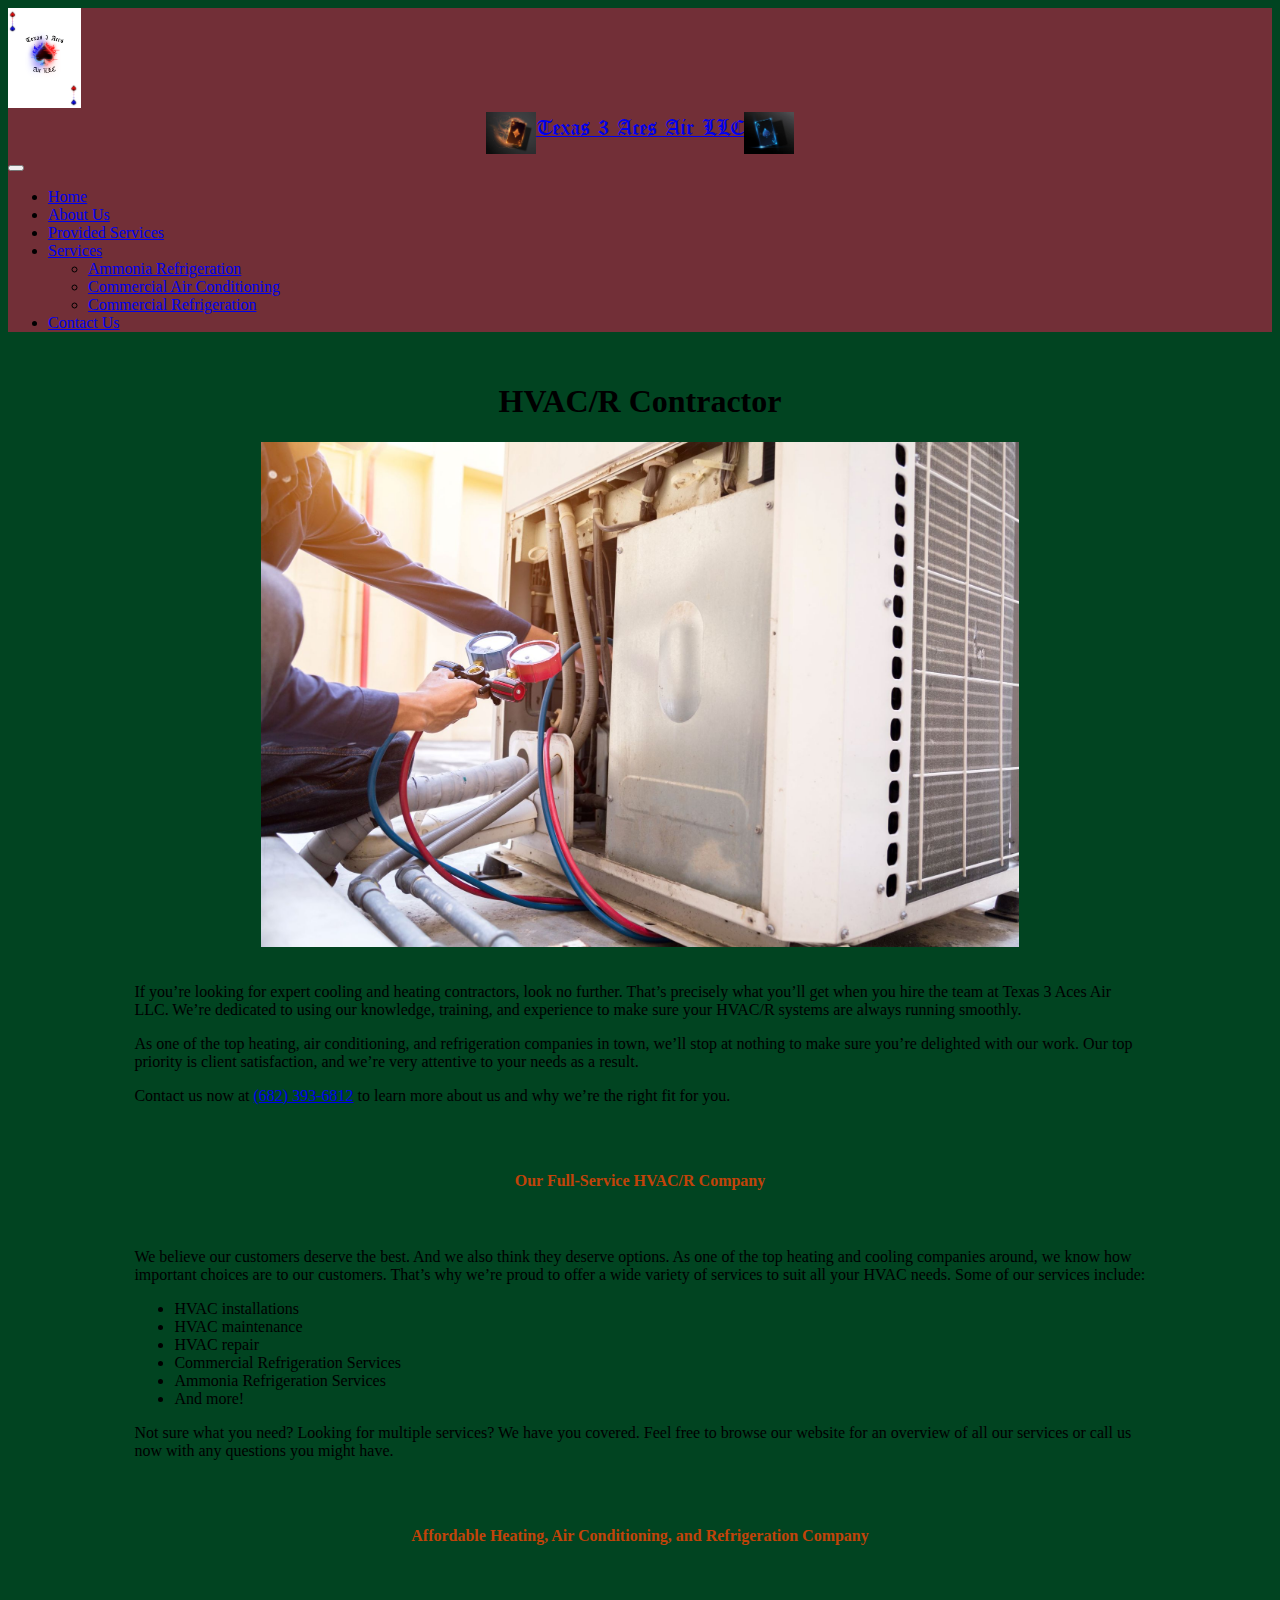
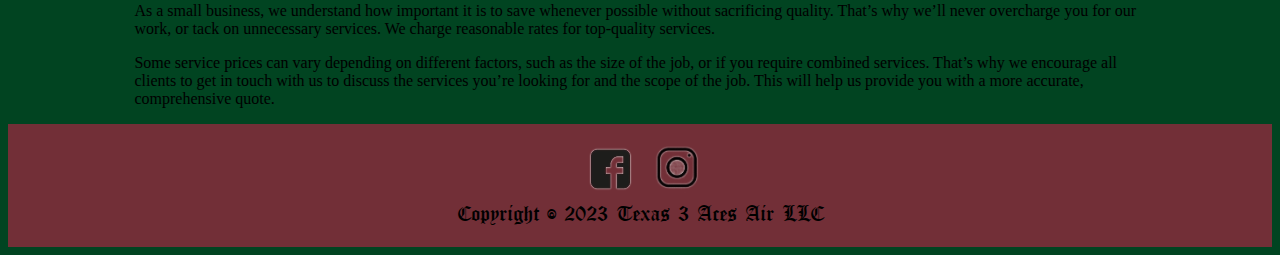
<file: index.html>
<!DOCTYPE html>
<html lang="en">
<head>
    <meta charset="UTF-8">
    <meta name="viewport" content="width=device-width, initial-scale=1.0">
    <title>Ace LLC</title>
    <link rel="stylesheet" href="styles.css">
    <link href="https://cdn.jsdelivr.net/npm/bootstrap@5.3.2/dist/css/bootstrap.min.css" rel="stylesheet" integrity="sha384-T3c6CoIi6uLrA9TneNEoa7RxnatzjcDSCmG1MXxSR1GAsXEV/Dwwykc2MPK8M2HN" crossorigin="anonymous">
</head>
<nav  class="navbar border-bottom border-body" data-bs-theme="dark">
  <div class="container-fluid">
    <a class="navbar-brand" href="#"><img class="logo" src="ace2nd.png" alt=""></a>
    <div class="random">
    <img class="cardIMg" src="AceCardRed.jpg" alt="">
    <a class="navbar-brand ace" href="#">Texas 3 Aces Air LLC</a>
    <img src="AceCardBlue.png" class="cardIMg" alt="">
  </div>
    <button class="navbar-toggler" type="button" data-bs-toggle="collapse" data-bs-target="#navbarSupportedContent" aria-controls="navbarSupportedContent" aria-expanded="false" aria-label="Toggle navigation">
      <span class="navbar-toggler-icon"></span>
    </button>
    <div class="collapse navbar-collapse" id="navbarSupportedContent">
      <ul class="navbar-nav me-auto mb-2 mb-lg-0">
        <li class="nav-item">
          <a class="nav-link active" aria-current="page" href="index.html">Home</a>
        </li>
        <li class="nav-item">
          <a class="nav-link" href="About.html">About Us</a>
        </li>
        <li class="nav-item">
          <a class="nav-link" href="services.html">Provided Services</a>
        </li>
        <li class="nav-item dropdown">
          <a class="nav-link dropdown-toggle" href="#" role="button" data-bs-toggle="dropdown" aria-expanded="false">
            Services
          </a>
          <ul class="dropdown-menu">
            <li><a class="dropdown-item" href="ammonia.html">Ammonia Refrigeration</a></li>
            <li><a class="dropdown-item" href="commercialAir.html">Commercial Air Conditioning</a></li>
            <li><a class="dropdown-item" href="commercialRegrigeration.html">Commercial Refrigeration</a></li>
          </ul>
        </li>
        <li class="nav-item">
          <a class="nav-link" href="contact.html">Contact Us</a>
        </li>
      </ul>
   
    </div>
  </div>
</nav>




<body data-bs-theme="dark">
  <h1>HVAC/R Contractor</h1>
  <div class="container"><img class="ammoniaImg" src="hvac.jpeg" alt=""></div>

  <div class="container">
        
    <div class="paragraph">
    <p>If you’re looking for expert cooling and heating contractors, look no further.
      That’s precisely what you’ll get when you hire the team at Texas 3 Aces Air
      LLC. We’re dedicated to using our knowledge, training, and experience to
      make sure your HVAC/R systems are always running smoothly.</p>
      <p>As one of the top heating, air conditioning, and refrigeration companies in
        town, we’ll stop at nothing to make sure you’re delighted with our work. Our
        top priority is client satisfaction, and we’re very attentive to your needs as a
        
        result.</p>
        <p>Contact us now at <a href="tel:6823936812">(682) 393-6812</a> to learn more about us and why we’re the right fit for you.</p>
    </div>
</div>
<h4 class="subtitle">Our Full-Service HVAC/R Company</h4>

<div class="container">
        
  <div class="paragraph">
  <p>We believe our customers deserve the best. And we also think they deserve
    options. As one of the top heating and cooling companies around, we know
    how important choices are to our customers. That’s why we’re proud to offer
    a wide variety of services to suit all your HVAC needs. Some of our services
    include:</p>
    <ul>
      <li>HVAC installations</li>
      <li>HVAC maintenance</li>
      <li>HVAC repair</li>
      <li>Commercial Refrigeration Services</li>
      <li>Ammonia Refrigeration Services</li>
      <li>And more!</li>
    </ul>
    <p>Not sure what you need? Looking for multiple services? We have you
      covered. Feel free to browse our website for an overview of all our services
      or call us now with any questions you might have.</p>
  </div>
</div>

<h4 class="subtitle">Affordable Heating, Air Conditioning, and Refrigeration Company</h4>

<div class="container">
  <div class="paragraph">
    <p>As a small business, we understand how important it is to save whenever
      possible without sacrificing quality. That’s why we’ll never overcharge you
      for our work, or tack on unnecessary services. We charge reasonable rates for
      top-quality services.</p>
      <p>Some service prices can vary depending on different factors, such as the size
        of the job, or if you require combined services. That’s why we encourage all
        clients to get in touch with us to discuss the services you’re looking for and
        the scope of the job. This will help us provide you with a more accurate,
        comprehensive quote.</p>
  </div>
</div>


    <script src="https://cdn.jsdelivr.net/npm/bootstrap@5.3.2/dist/js/bootstrap.bundle.min.js" integrity="sha384-C6RzsynM9kWDrMNeT87bh95OGNyZPhcTNXj1NW7RuBCsyN/o0jlpcV8Qyq46cDfL" crossorigin="anonymous"></script>
</body>
<footer>
  <div class="footer-container">
    <a href="https://www.facebook.com/profile.php?id=61552558485173"><img class="linklogo" src="facebooknoback.png" alt=""></a>
    
    <a href="https://www.instagram.com/texas3acesairllc?utm_source=ig_web_button_share_sheet&igsh=OGQ5ZDc2ODk2ZA=="><img class="linklogo" src="instagramnoback.png" alt=""></a>

    

  </div>
  <div class="copyright">Copyright © 2023 Texas 3 Aces Air LLC</div>
</footer>
</html>
</file>
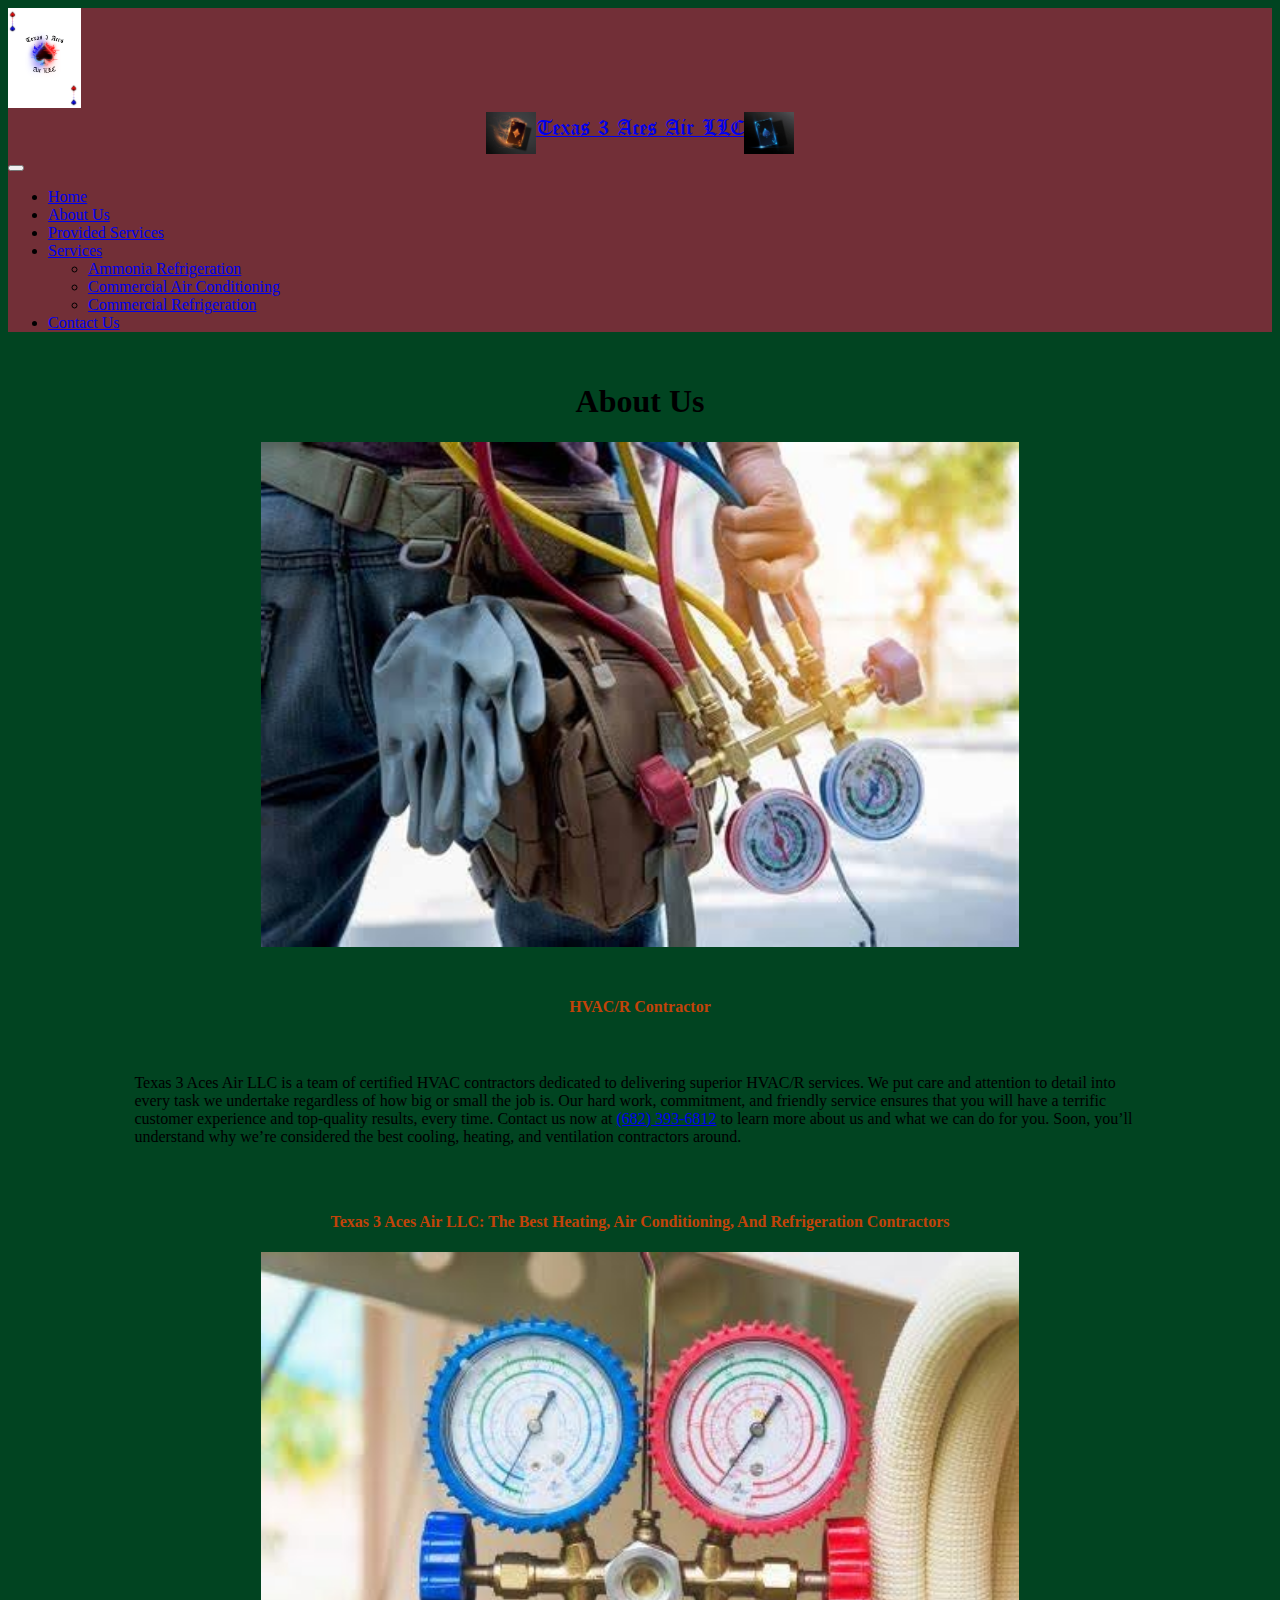
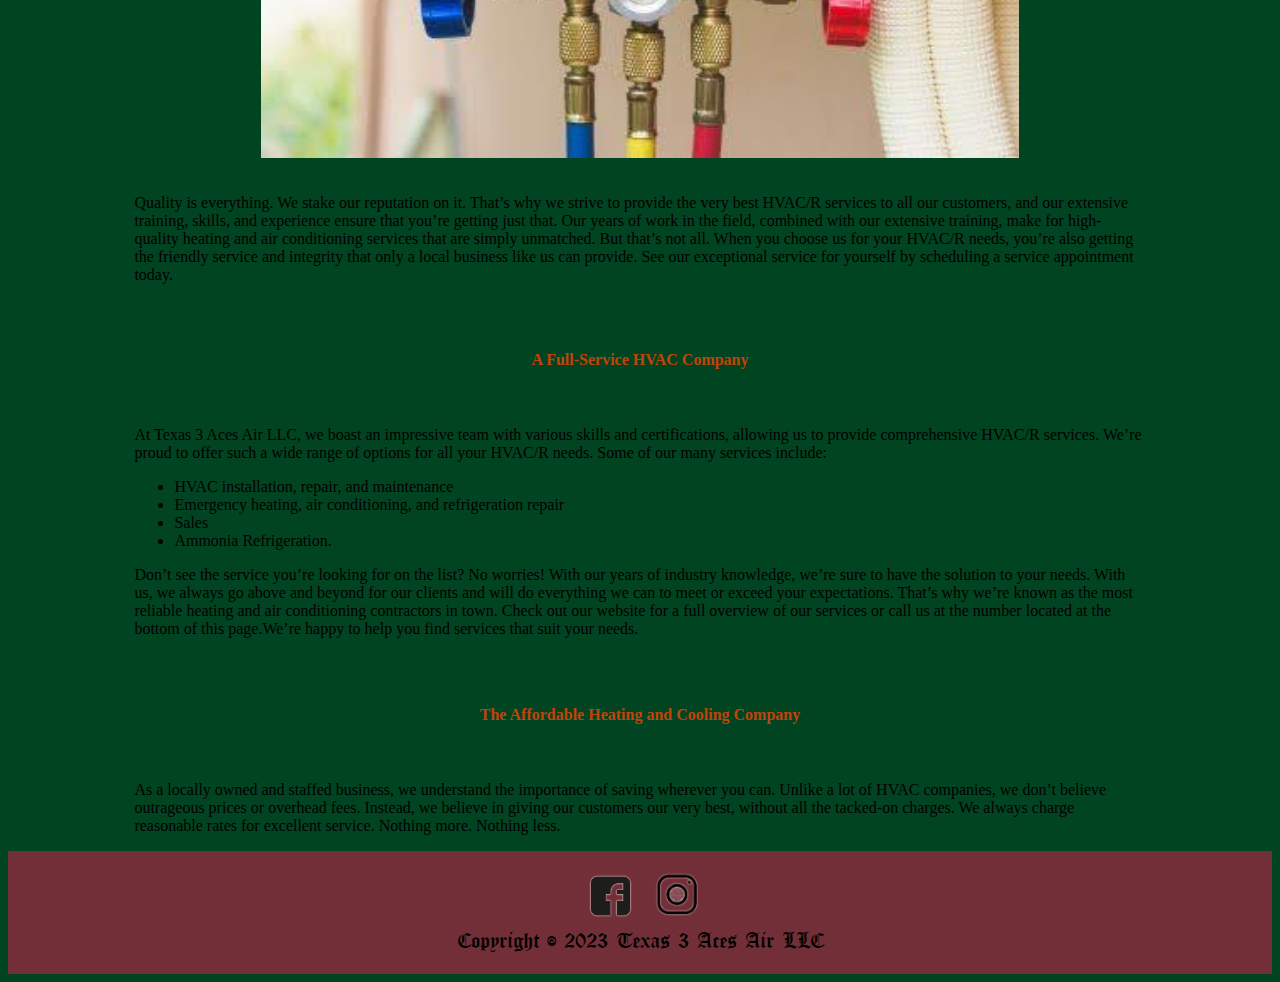
<file: About.html>
<!DOCTYPE html>
<html lang="en">
<head>
    <meta charset="UTF-8">
    <meta name="viewport" content="width=device-width, initial-scale=1.0">
    <title>About</title>
    <link rel="stylesheet" href="styles.css">

    <link href="https://cdn.jsdelivr.net/npm/bootstrap@5.3.2/dist/css/bootstrap.min.css" rel="stylesheet" integrity="sha384-T3c6CoIi6uLrA9TneNEoa7RxnatzjcDSCmG1MXxSR1GAsXEV/Dwwykc2MPK8M2HN" crossorigin="anonymous">

</head>
<nav  class="navbar border-bottom border-body" data-bs-theme="dark">
  <div class="container-fluid">
    <a class="navbar-brand" href="#"><img class="logo" src="ace2nd.png" alt=""></a>
    <div class="random">
    <img class="cardIMg" src="AceCardRed.jpg" alt="">
    <a class="navbar-brand ace" href="#">Texas 3 Aces Air LLC</a>
    <img src="AceCardBlue.png" class="cardIMg" alt="">
  </div>
    <button class="navbar-toggler" type="button" data-bs-toggle="collapse" data-bs-target="#navbarSupportedContent" aria-controls="navbarSupportedContent" aria-expanded="false" aria-label="Toggle navigation">
      <span class="navbar-toggler-icon"></span>
    </button>
    <div class="collapse navbar-collapse" id="navbarSupportedContent">
      <ul class="navbar-nav me-auto mb-2 mb-lg-0">
        <li class="nav-item">
          <a class="nav-link active" aria-current="page" href="index.html">Home</a>
        </li>
        <li class="nav-item">
          <a class="nav-link" href="About.html">About Us</a>
        </li>
        <li class="nav-item">
          <a class="nav-link" href="services.html">Provided Services</a>
        </li>
        <li class="nav-item dropdown">
          <a class="nav-link dropdown-toggle" href="#" role="button" data-bs-toggle="dropdown" aria-expanded="false">
            Services
          </a>
          <ul class="dropdown-menu">
            <li><a class="dropdown-item" href="ammonia.html">Ammonia Refrigeration</a></li>
            <li><a class="dropdown-item" href="commercialAir.html">Commercial Air Conditioning</a></li>
            <li><a class="dropdown-item" href="commercialRegrigeration.html">Commercial Refrigeration</a></li>
          </ul>
        </li>
        <li class="nav-item">
          <a class="nav-link" href="contact.html">Contact Us</a>
        </li>
      </ul>
   
    </div>
  </div>
</nav>


<body data-bs-theme="dark">   

            <h1>About Us</h1>
            <div class="container"><img class="ammoniaImg" src="hvactools.jpg" alt=""></div>
            <h4 class="subtitle">HVAC/R Contractor</h4>
        <div class="container">
        
            <div class="paragraph">
            <p>Texas 3 Aces Air LLC is a team of certified HVAC contractors dedicated to
                delivering superior HVAC/R services. We put care and attention to detail into
                every task we undertake regardless of how big or small the job is. Our hard
                work, commitment, and friendly service ensures that you will have a terrific
                
                customer experience and top-quality results, every time.
                
                Contact us now at <a href="tel:6823936812">(682) 393-6812</a> to learn more about us and what we can do
                for you. Soon, you’ll understand why we’re considered the best cooling,
                
                heating, and ventilation contractors around.</p>
            </div>
        </div>

        <h4 class="subtitle">Texas 3 Aces Air LLC: The Best
            Heating, Air Conditioning, And
            Refrigeration Contractors</h4>
            <div class="container"><img class="ammoniaImg" src="hvactools2.jpg" alt=""></div>

            <div class="container">
   
        <div class="paragraph">
        <p> Quality is everything. We stake our reputation on it. That’s why we strive to
            provide the very best HVAC/R services to all our customers, and our
            extensive training, skills, and experience ensure that you’re getting just that.
            Our years of work in the field, combined with our extensive training, make
            for high-quality heating and air conditioning services that are simply
            unmatched.
            But that’s not all. When you choose us for your HVAC/R needs, you’re also
            getting the friendly service and integrity that only a local business like us can

            provide. See our exceptional service for yourself by scheduling a service
            appointment today.
        </p>
        </div>
    </div>

    <h4 class="subtitle">A Full-Service HVAC Company</h4>
    <div class="container">
   
        <div class="paragraph">
        <p> At Texas 3 Aces Air LLC, we boast an impressive team with various skills
            and certifications, allowing us to provide comprehensive HVAC/R services.
            We’re proud to offer such a wide range of options for all your HVAC/R
            needs. Some of our many services include:</p>

            <ul>
                <li>HVAC installation, repair, and maintenance</li>
                <li> Emergency heating, air conditioning, and refrigeration repair</li>
                <li>Sales</li>
                <li>Ammonia Refrigeration.</li>
            </ul>
            <p>
            Don’t see the service you’re looking for on the list? No worries! With our
            years of industry knowledge, we’re sure to have the solution to your
            needs. With us, we always go above and beyond for our clients and will do
            everything we can to meet or exceed your expectations. That’s why we’re
            known as the most reliable heating and air conditioning contractors in
            town.
            Check out our website for a full overview of our services or call us at the
            number located at the bottom of this page.We’re happy to help you find
            services that suit your needs.
        </p>
        </div>
    </div>

    <h4 class="subtitle">The Affordable Heating and
        Cooling Company</h4>

        <div class="container">
   
            <div class="paragraph">
          
                <p>
                    As a locally owned and staffed business, we understand the importance of
                    saving wherever you can. Unlike a lot of HVAC companies, we don’t
                    
                    believe outrageous prices or overhead fees. Instead, we believe in giving
                    our customers our very best, without all the tacked-on charges. We always
                    charge reasonable rates for excellent service. Nothing more. Nothing less.
            </p>
            </div>
        </div>

    
    <script src="https://cdn.jsdelivr.net/npm/bootstrap@5.3.2/dist/js/bootstrap.bundle.min.js" integrity="sha384-C6RzsynM9kWDrMNeT87bh95OGNyZPhcTNXj1NW7RuBCsyN/o0jlpcV8Qyq46cDfL" crossorigin="anonymous"></script>

</body>
<footer>
  <div class="footer-container">
    <a href="https://www.facebook.com/profile.php?id=61552558485173"><img class="linklogo" src="facebooknoback.png" alt=""></a>
    
    <a href="https://www.instagram.com/texas3acesairllc?utm_source=ig_web_button_share_sheet&igsh=OGQ5ZDc2ODk2ZA=="><img class="linklogo" src="instagramnoback.png" alt=""></a>

    

  </div>
  <div class="copyright">Copyright © 2023 Texas 3 Aces Air LLC</div>
</footer>
</html>
</file>
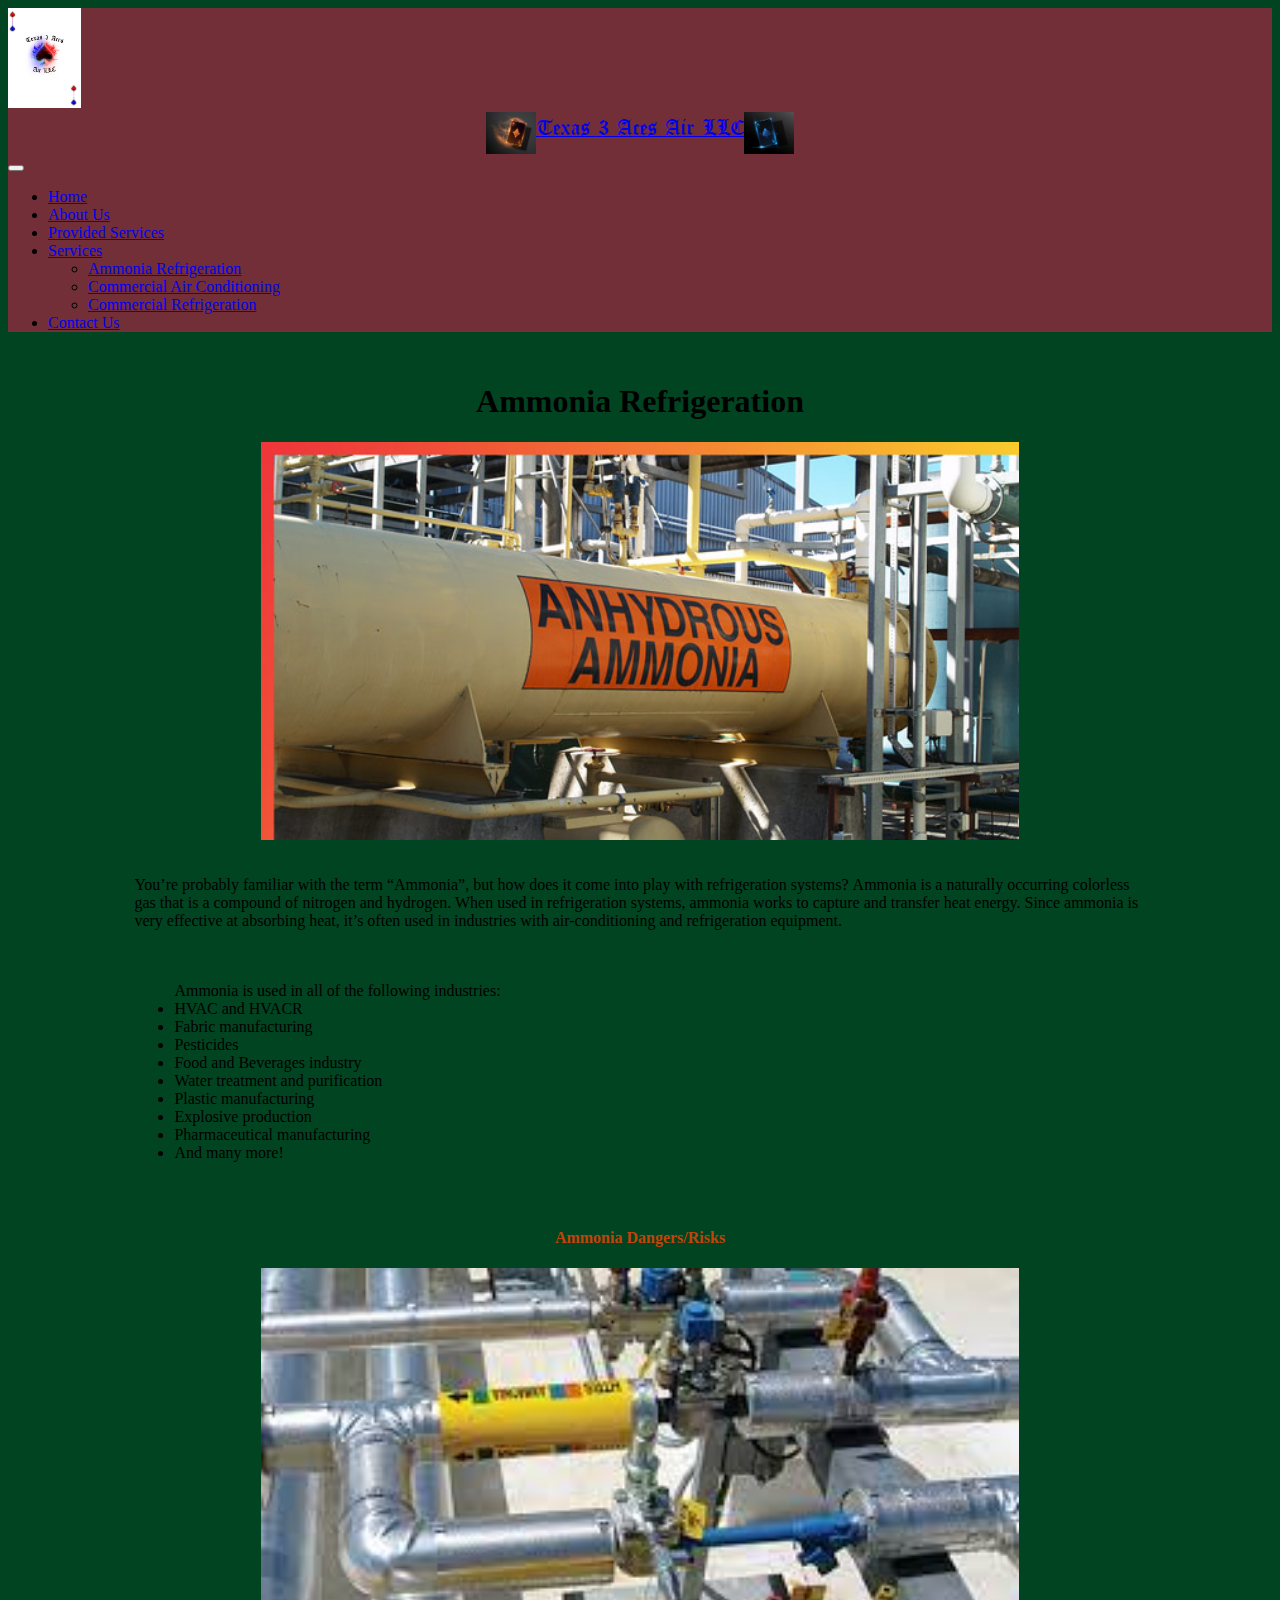
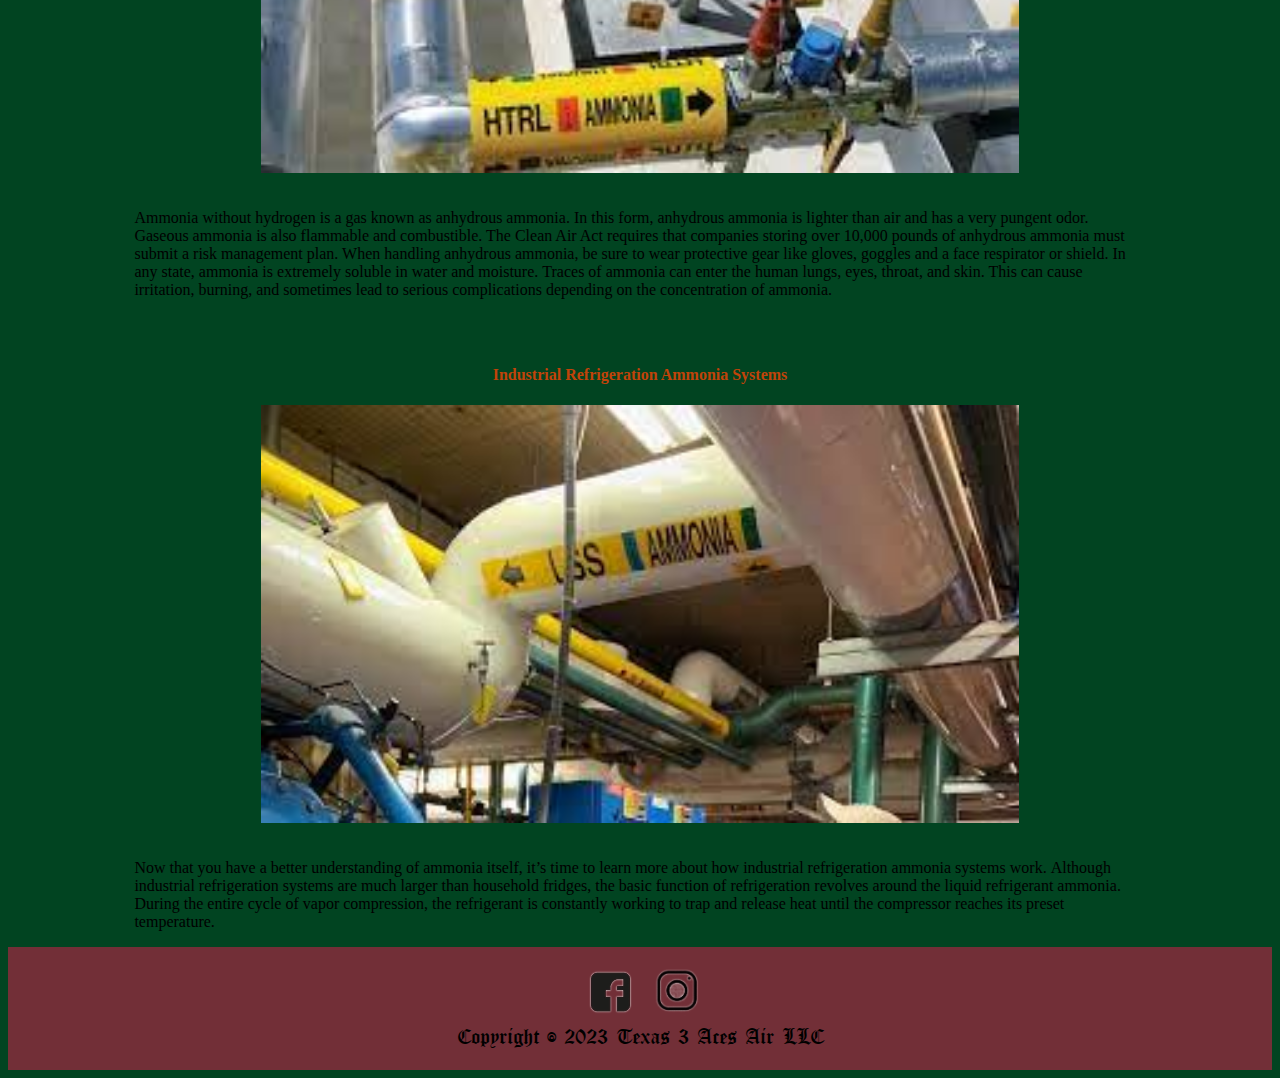
<file: ammonia.html>
<!DOCTYPE html>
<html lang="en">
<head>
    <meta charset="UTF-8">
    <meta name="viewport" content="width=device-width, initial-scale=1.0">
    <title>Ammonia</title>
    <link href="https://cdn.jsdelivr.net/npm/bootstrap@5.3.2/dist/css/bootstrap.min.css" rel="stylesheet" integrity="sha384-T3c6CoIi6uLrA9TneNEoa7RxnatzjcDSCmG1MXxSR1GAsXEV/Dwwykc2MPK8M2HN" crossorigin="anonymous">
    <link rel="stylesheet" href="styles.css">
</head>
<nav  class="navbar border-bottom border-body" data-bs-theme="dark">
  <div class="container-fluid">
    <a class="navbar-brand" href="#"><img class="logo" src="ace2nd.png" alt=""></a>
    <div class="random">
    <img class="cardIMg" src="AceCardRed.jpg" alt="">
    <a class="navbar-brand ace" href="#">Texas 3 Aces Air LLC</a>
    <img src="AceCardBlue.png" class="cardIMg" alt="">
  </div>
    <button class="navbar-toggler" type="button" data-bs-toggle="collapse" data-bs-target="#navbarSupportedContent" aria-controls="navbarSupportedContent" aria-expanded="false" aria-label="Toggle navigation">
      <span class="navbar-toggler-icon"></span>
    </button>
    <div class="collapse navbar-collapse" id="navbarSupportedContent">
      <ul class="navbar-nav me-auto mb-2 mb-lg-0">
        <li class="nav-item">
          <a class="nav-link active" aria-current="page" href="index.html">Home</a>
        </li>
        <li class="nav-item">
          <a class="nav-link" href="About.html">About Us</a>
        </li>
        <li class="nav-item">
          <a class="nav-link" href="services.html">Provided Services</a>
        </li>
        <li class="nav-item dropdown">
          <a class="nav-link dropdown-toggle" href="#" role="button" data-bs-toggle="dropdown" aria-expanded="false">
            Services
          </a>
          <ul class="dropdown-menu">
            <li><a class="dropdown-item" href="ammonia.html">Ammonia Refrigeration</a></li>
            <li><a class="dropdown-item" href="commercialAir.html">Commercial Air Conditioning</a></li>
            <li><a class="dropdown-item" href="commercialRegrigeration.html">Commercial Refrigeration</a></li>
          </ul>
        </li>
        <li class="nav-item">
          <a class="nav-link" href="contact.html">Contact Us</a>
        </li>
      </ul>
   
    </div>
  </div>
</nav>



  
<body data-bs-theme="dark">
    <h1>Ammonia Refrigeration</h1>
    <div class="container">
      <img class="ammoniaImg" src="anhydrous-ammonia-tank.jpg" alt="">
    </div>

    <div class="container">
        
      <div class="paragraph">
      <p>You’re probably familiar with the term “Ammonia”, but how does it come into play with refrigeration
        systems? Ammonia is a naturally occurring colorless gas that is a compound of nitrogen and hydrogen. When used
        in refrigeration systems, ammonia works to capture and transfer heat energy. Since ammonia is very effective at
        absorbing heat, it’s often used in industries with air-conditioning and refrigeration equipment.</p>
      </div>
  </div>


<div class="container">
  <div class="paragraph">
  <ul>Ammonia is used in all of the following industries:
    <li>HVAC and HVACR</li>
    <li>Fabric manufacturing</li>
    <li>Pesticides</li>
    <li>Food and Beverages industry</li>
    <li>Water treatment and purification</li>
    <li>Plastic manufacturing</li>
    <li>Explosive production</li>
    <li>Pharmaceutical manufacturing</li>
    <li>And many more!</li>
  </ul>
  </div>
</div>


<h4 class="subtitle">Ammonia Dangers/Risks</h4>

<div class="container">
  <img class="ammoniaImg" src="hrtl.jpeg" alt="">
</div>
   
  <div class="container">
   
    <div class="paragraph">
    <p> Ammonia without hydrogen is a gas known as anhydrous ammonia. In this form, anhydrous ammonia is lighter than
      air and has a very pungent odor. Gaseous ammonia is also flammable and combustible. The Clean Air Act requires
      that companies storing over 10,000 pounds of anhydrous ammonia must submit a risk management plan. When
      handling anhydrous ammonia, be sure to wear protective gear like gloves, goggles and a face respirator or shield. In
      any state, ammonia is extremely soluble in water and moisture. Traces of ammonia can enter the human lungs, eyes,
      throat, and skin. This can cause irritation, burning, and sometimes lead to serious complications depending on the
      concentration of ammonia.
    </p>
    </div>
</div>


<h4 class="subtitle">Industrial Refrigeration Ammonia Systems</h4>
  

<div class="container">
  <img class="ammoniaImg"  src="lssAmmonia.jpeg" alt="">
</div>
<div class="container">
   
  <div class="paragraph">
  <p> Now that you have a better understanding of ammonia itself, it’s time to learn more about how industrial refrigeration
    ammonia systems work. Although industrial refrigeration systems are much larger than household fridges, the basic
    function of refrigeration revolves around the liquid refrigerant ammonia. During the entire cycle of vapor compression,
    the refrigerant is constantly working to trap and release heat until the compressor reaches its preset temperature.
  </p>
  </div>
</div>






    <script src="https://cdn.jsdelivr.net/npm/bootstrap@5.3.2/dist/js/bootstrap.bundle.min.js" integrity="sha384-C6RzsynM9kWDrMNeT87bh95OGNyZPhcTNXj1NW7RuBCsyN/o0jlpcV8Qyq46cDfL" crossorigin="anonymous"></script>

</body>
<footer>
  <div class="footer-container">
    <a href="https://www.facebook.com/profile.php?id=61552558485173"><img class="linklogo" src="facebooknoback.png" alt=""></a>
    
    <a href="https://www.instagram.com/texas3acesairllc?utm_source=ig_web_button_share_sheet&igsh=OGQ5ZDc2ODk2ZA=="><img class="linklogo" src="instagramnoback.png" alt=""></a>

    

  </div>
  <div class="copyright">Copyright © 2023 Texas 3 Aces Air LLC</div>
</footer>
</html>
</file>
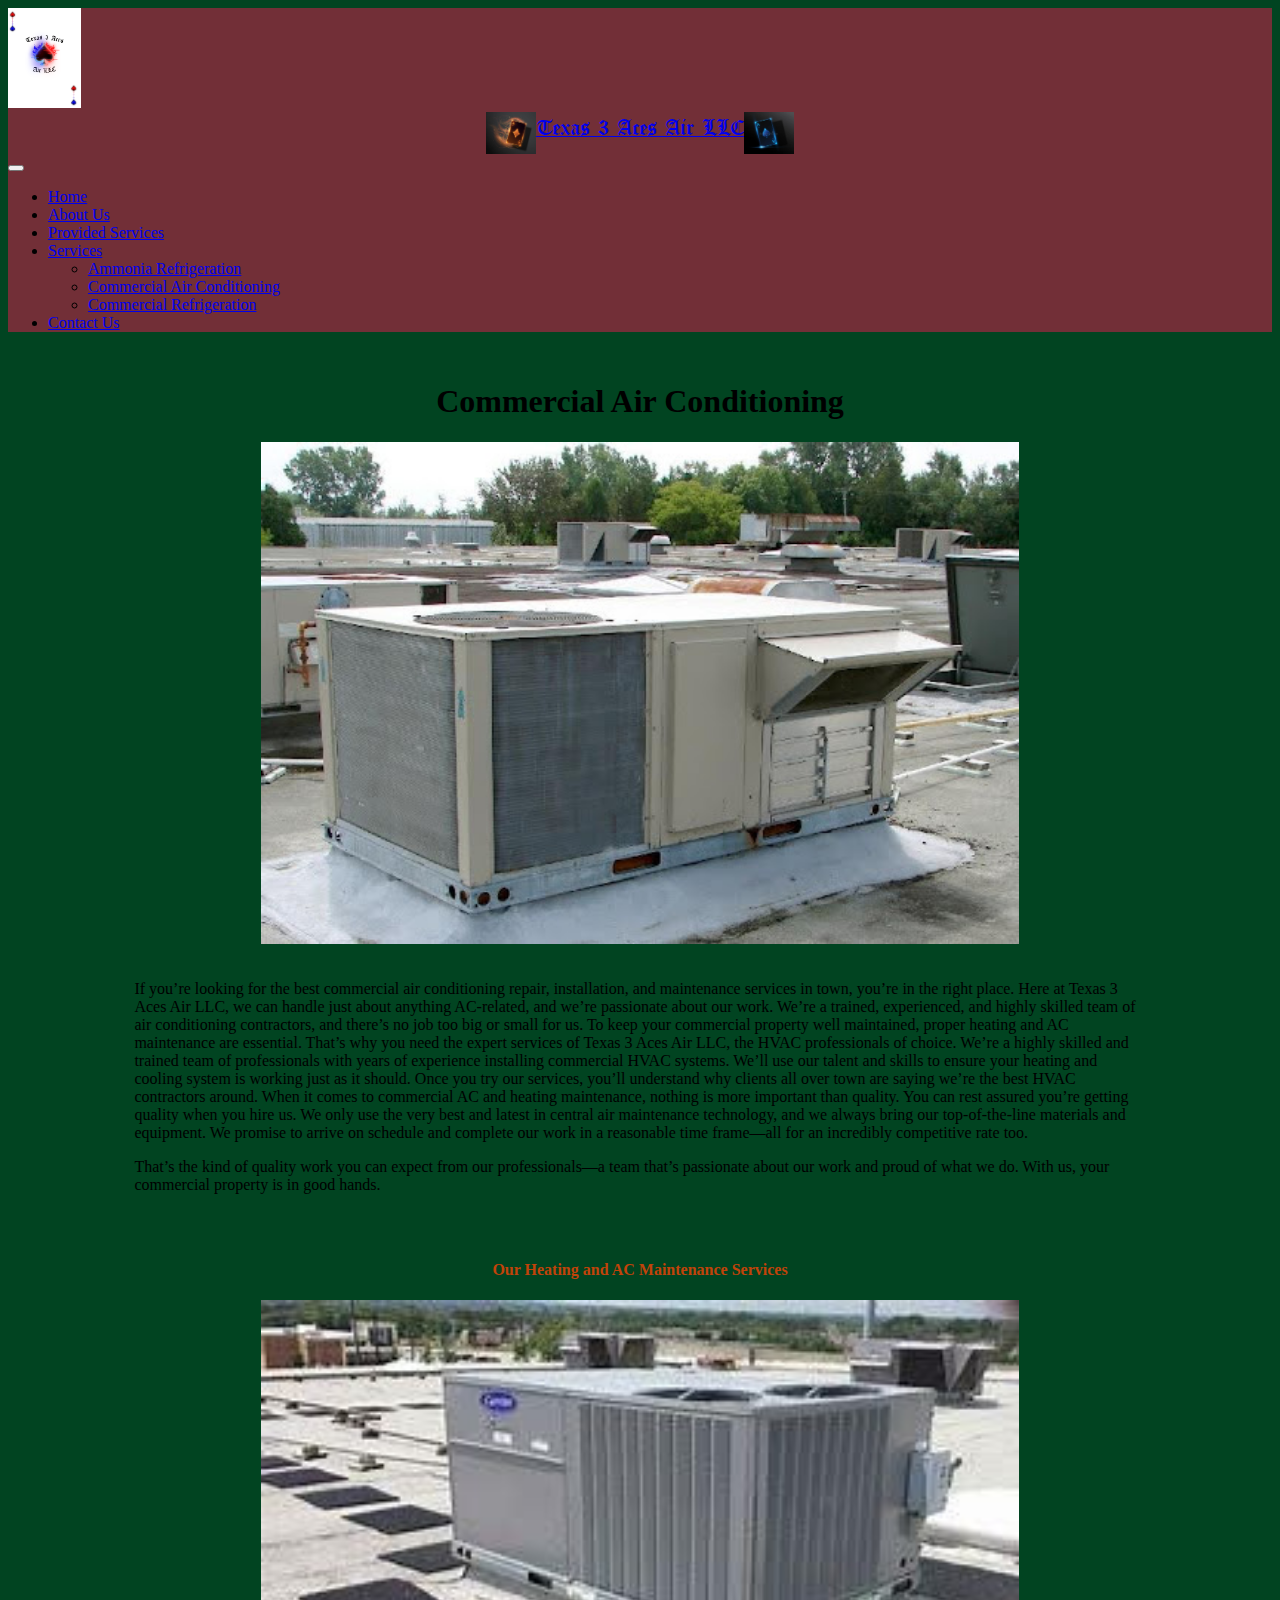
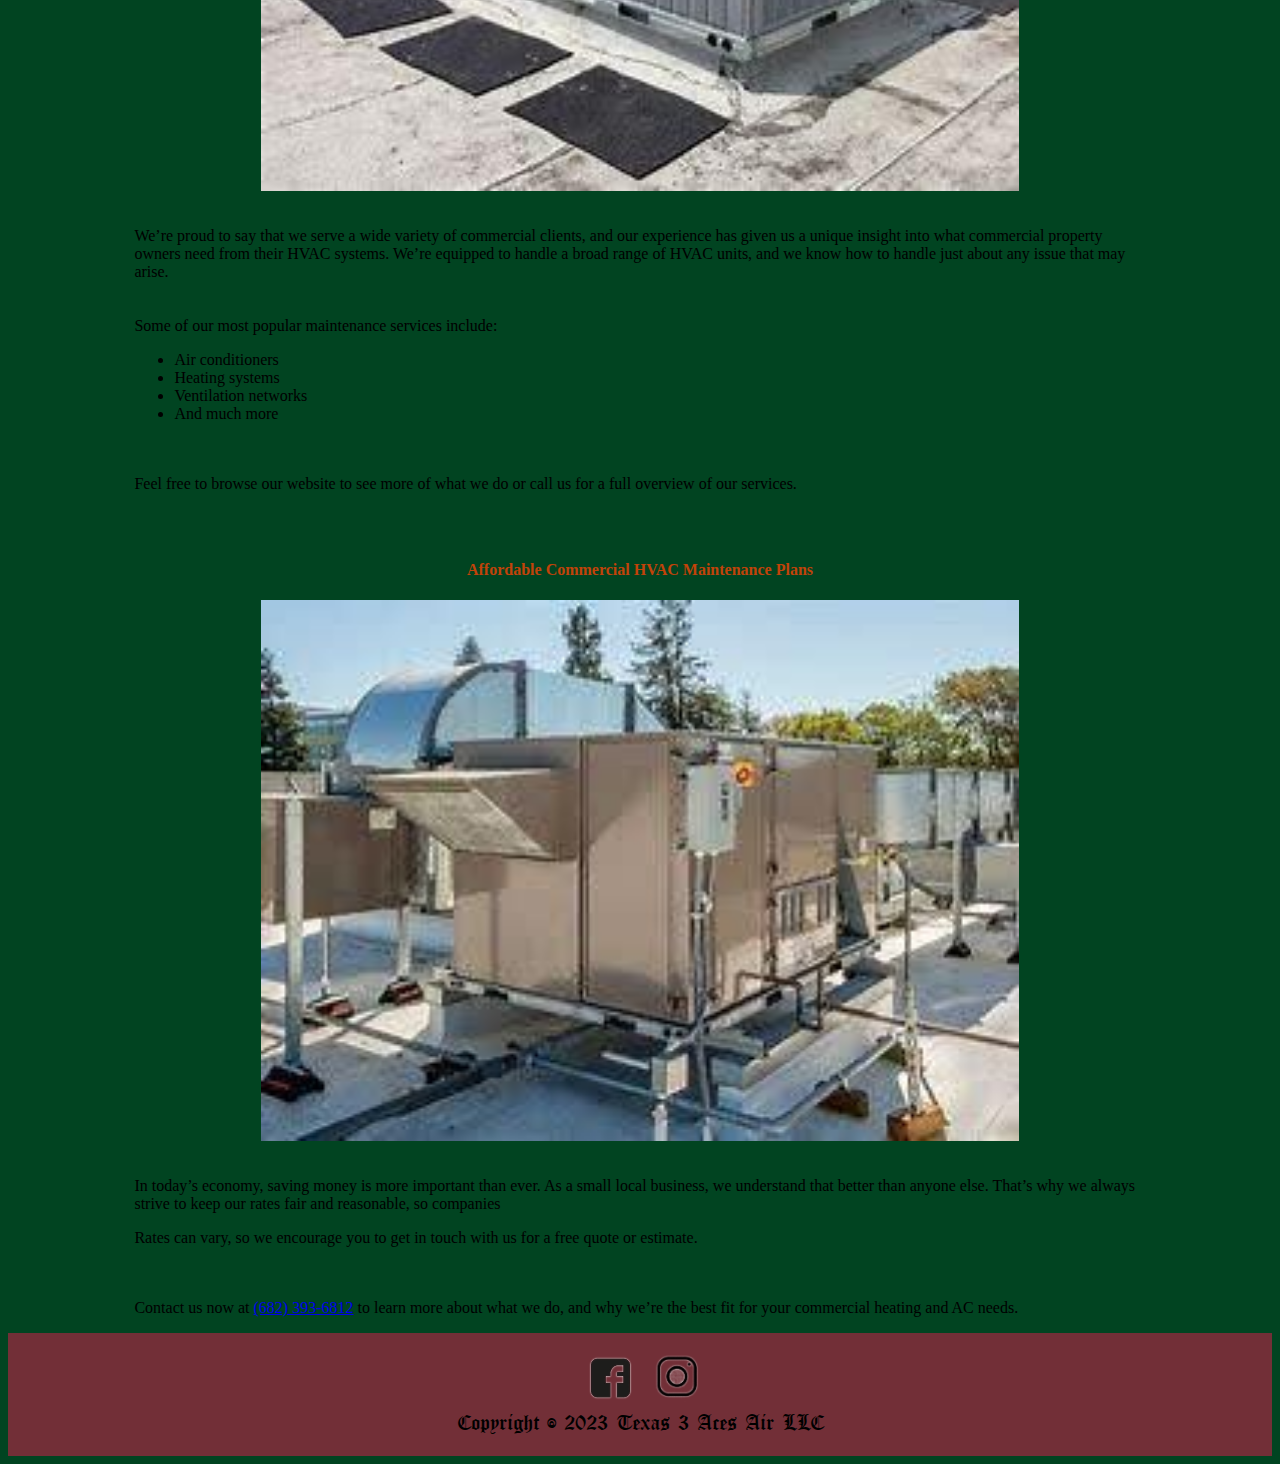
<file: commercialAir.html>
<!DOCTYPE html>
<html lang="en">
<head>
    <meta charset="UTF-8">
    <meta name="viewport" content="width=device-width, initial-scale=1.0">
    <title>Commercial Air Conditioning</title>
    <link href="https://cdn.jsdelivr.net/npm/bootstrap@5.3.2/dist/css/bootstrap.min.css" rel="stylesheet" integrity="sha384-T3c6CoIi6uLrA9TneNEoa7RxnatzjcDSCmG1MXxSR1GAsXEV/Dwwykc2MPK8M2HN" crossorigin="anonymous">
    <link rel="stylesheet" href="styles.css">

</head>
<nav  class="navbar border-bottom border-body" data-bs-theme="dark">
  <div class="container-fluid">
    <a class="navbar-brand" href="#"><img class="logo" src="ace2nd.png" alt=""></a>
    <div class="random">
    <img class="cardIMg" src="AceCardRed.jpg" alt="">
    <a class="navbar-brand ace" href="#">Texas 3 Aces Air LLC</a>
    <img src="AceCardBlue.png" class="cardIMg" alt="">
  </div>
    <button class="navbar-toggler" type="button" data-bs-toggle="collapse" data-bs-target="#navbarSupportedContent" aria-controls="navbarSupportedContent" aria-expanded="false" aria-label="Toggle navigation">
      <span class="navbar-toggler-icon"></span>
    </button>
    <div class="collapse navbar-collapse" id="navbarSupportedContent">
      <ul class="navbar-nav me-auto mb-2 mb-lg-0">
        <li class="nav-item">
          <a class="nav-link active" aria-current="page" href="index.html">Home</a>
        </li>
        <li class="nav-item">
          <a class="nav-link" href="About.html">About Us</a>
        </li>
        <li class="nav-item">
          <a class="nav-link" href="services.html">Provided Services</a>
        </li>
        <li class="nav-item dropdown">
          <a class="nav-link dropdown-toggle" href="#" role="button" data-bs-toggle="dropdown" aria-expanded="false">
            Services
          </a>
          <ul class="dropdown-menu">
            <li><a class="dropdown-item" href="ammonia.html">Ammonia Refrigeration</a></li>
            <li><a class="dropdown-item" href="commercialAir.html">Commercial Air Conditioning</a></li>
            <li><a class="dropdown-item" href="commercialRegrigeration.html">Commercial Refrigeration</a></li>
          </ul>
        </li>
        <li class="nav-item">
          <a class="nav-link" href="contact.html">Contact Us</a>
        </li>
      </ul>
   
    </div>
  </div>
</nav>

    
<body data-bs-theme="dark">
    <h1>Commercial Air Conditioning</h1>
    <div class="container"><img class="ammoniaImg" src="AC2.jpg" alt=""></div>
    <div class="container">
        
        <div class="paragraph">
        <p>If you’re looking for the best commercial air conditioning repair, installation,
            and maintenance services in town, you’re in the right place. Here at Texas 3
            Aces Air LLC, we can handle just about anything AC-related, and we’re
            passionate about our work. We’re a trained, experienced, and highly skilled
            team of air conditioning contractors, and there’s no job too big or small for
            us. To keep your commercial property well maintained, proper heating and
            AC maintenance are essential. That’s why you need the expert services of
            Texas 3 Aces Air LLC, the HVAC professionals of choice. We’re a highly
            skilled and trained team of professionals with years of experience installing
            commercial HVAC systems. We’ll use our talent and skills to ensure your
            heating and cooling system is working just as it should. Once you try our
            services, you’ll understand why clients all over town are saying we’re the
            best HVAC contractors around. When it comes to commercial AC and
            heating maintenance, nothing is more important than quality. You can rest
            assured you’re getting quality when you hire us. We only use the very best
            and latest in central air maintenance technology, and we always bring our
            top-of-the-line materials and equipment. We promise to arrive on schedule
            and complete our work in a reasonable time frame—all for an incredibly
            competitive rate too.</p>
          <p>  That’s the kind of quality work you can expect from our professionals—a
            team that’s passionate about our work and proud of what we do. With us,
            your commercial property is in good hands.</p>
        </div>
    </div>
    <h4 class="subtitle">Our Heating and AC Maintenance Services</h4>
    <div class="container"><img class="ammoniaImg" src="AC1.jpg" alt=""></div>
    <div class="container">
        
        <div class="paragraph">
        <p>We’re proud to say that we serve a wide variety of commercial clients, and
            our experience has given us a unique insight into what commercial property
            owners need from their HVAC systems. We’re equipped to handle a broad
            range of HVAC units, and we know how to handle just about any issue that
            may arise.</p>
        </div>
    </div>

    <div class="container">
        <div class="paragraph">Some of our most popular maintenance services include:
        <ul>
          <li>Air conditioners</li>
          <li>Heating systems</li>
          <li>Ventilation networks</li>
          <li>And much more</li>
        </ul>
        </div>
      </div>

      <div class="container">
        <div class="paragraph">
            <p>Feel free to browse our website to see more of what we do or call us for a full
                overview of our services.</p>
        </div>
      </div>

      <h4 class="subtitle">Affordable Commercial HVAC Maintenance Plans</h4>
      <div class="container"><img class="ammoniaImg" src="AC3.jpg" alt=""></div>
      <div class="container">
        <div class="paragraph">
            <p>In today’s economy, saving money is more important than ever. As a small
                local business, we understand that better than anyone else. That’s why we
                always strive to keep our rates fair and reasonable, so companies</p>
            <p>Rates can vary, so we encourage you to get in touch with us for a free quote
                or estimate.</p>
        </div>

      </div>

      <div class="container">
        <div class="paragraph">
            <p>Contact us now at <a href="tel:6823936812">(682) 393-6812</a> to learn more about what we do, and why
                we’re the best fit for your commercial heating and AC needs.</p>
        </div>

      </div>


      
    <script src="https://cdn.jsdelivr.net/npm/bootstrap@5.3.2/dist/js/bootstrap.bundle.min.js" integrity="sha384-C6RzsynM9kWDrMNeT87bh95OGNyZPhcTNXj1NW7RuBCsyN/o0jlpcV8Qyq46cDfL" crossorigin="anonymous"></script>
</body>
<footer>
  <div class="footer-container">
    <a href="https://www.facebook.com/profile.php?id=61552558485173"><img class="linklogo" src="facebooknoback.png" alt=""></a>
    
    <a href="https://www.instagram.com/texas3acesairllc?utm_source=ig_web_button_share_sheet&igsh=OGQ5ZDc2ODk2ZA=="><img class="linklogo" src="instagramnoback.png" alt=""></a>

    

  </div>
  <div class="copyright">Copyright © 2023 Texas 3 Aces Air LLC</div>
</footer>
</html>
</file>
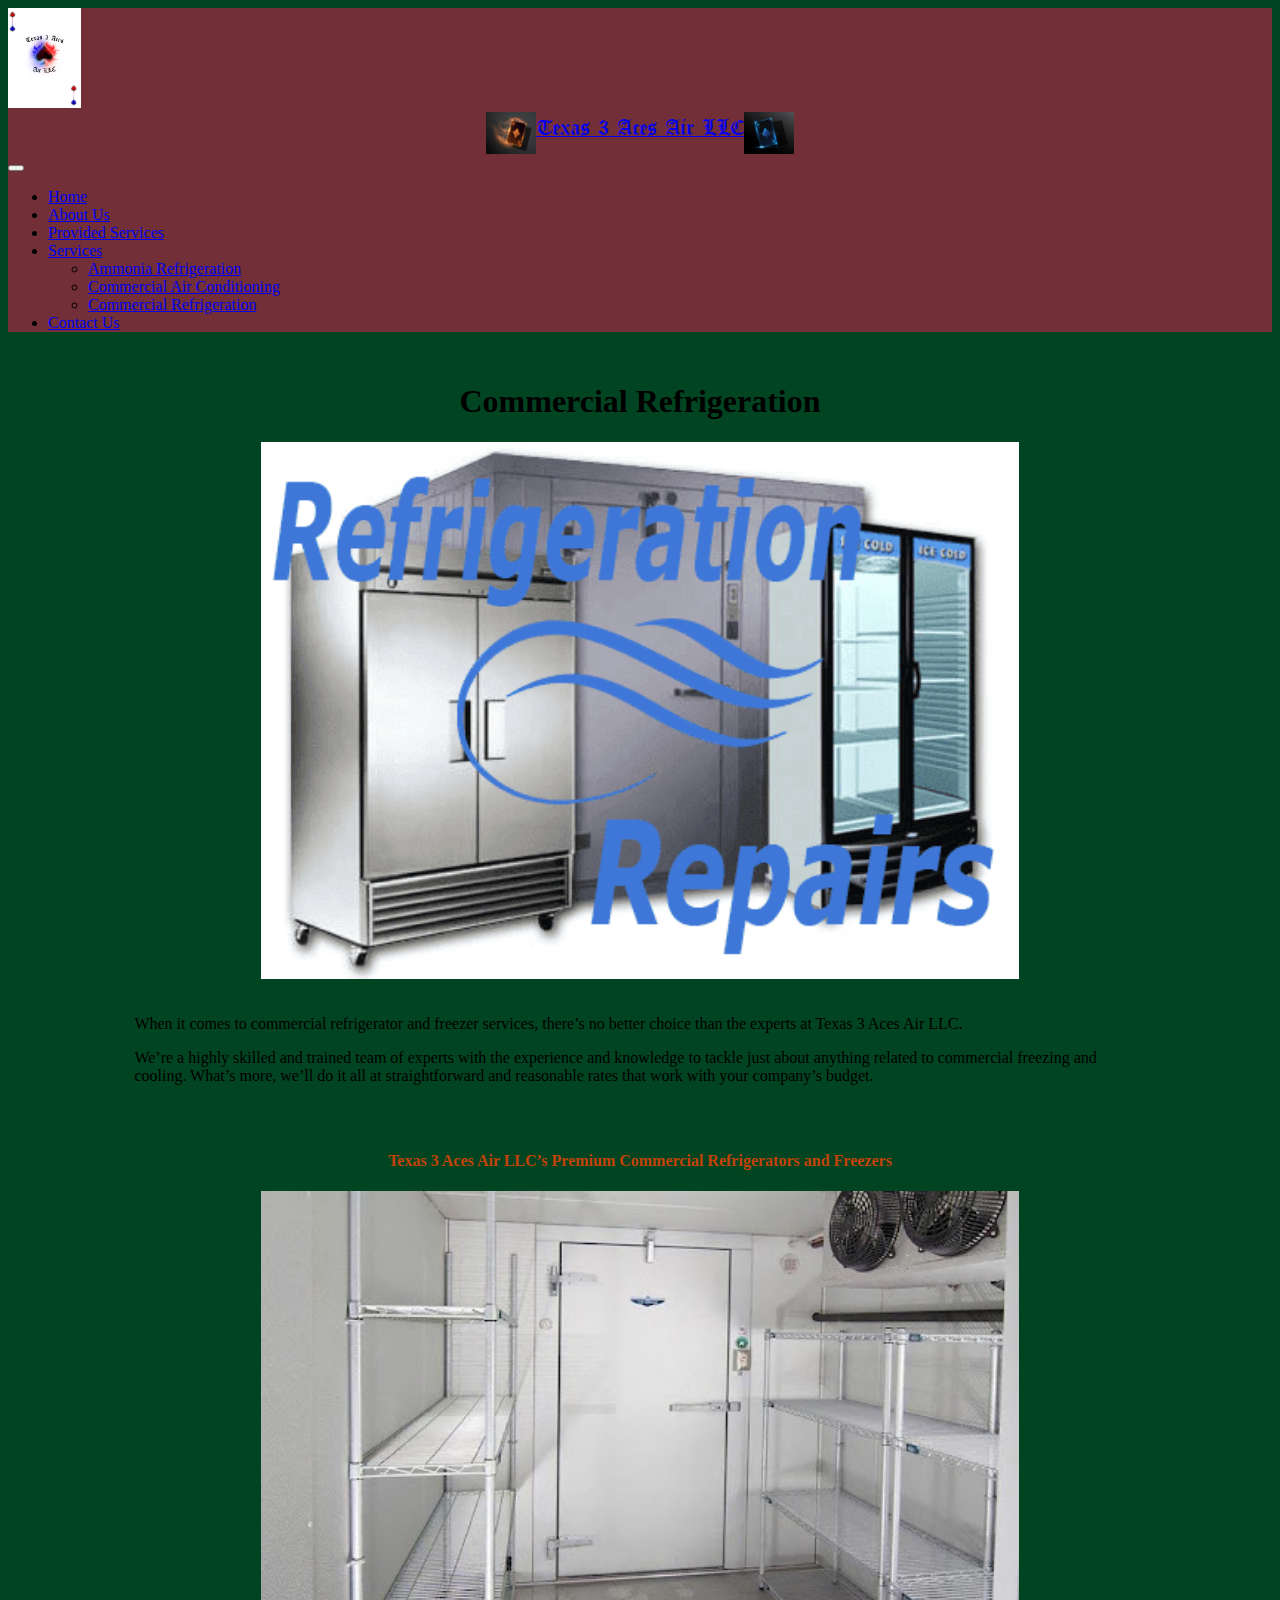
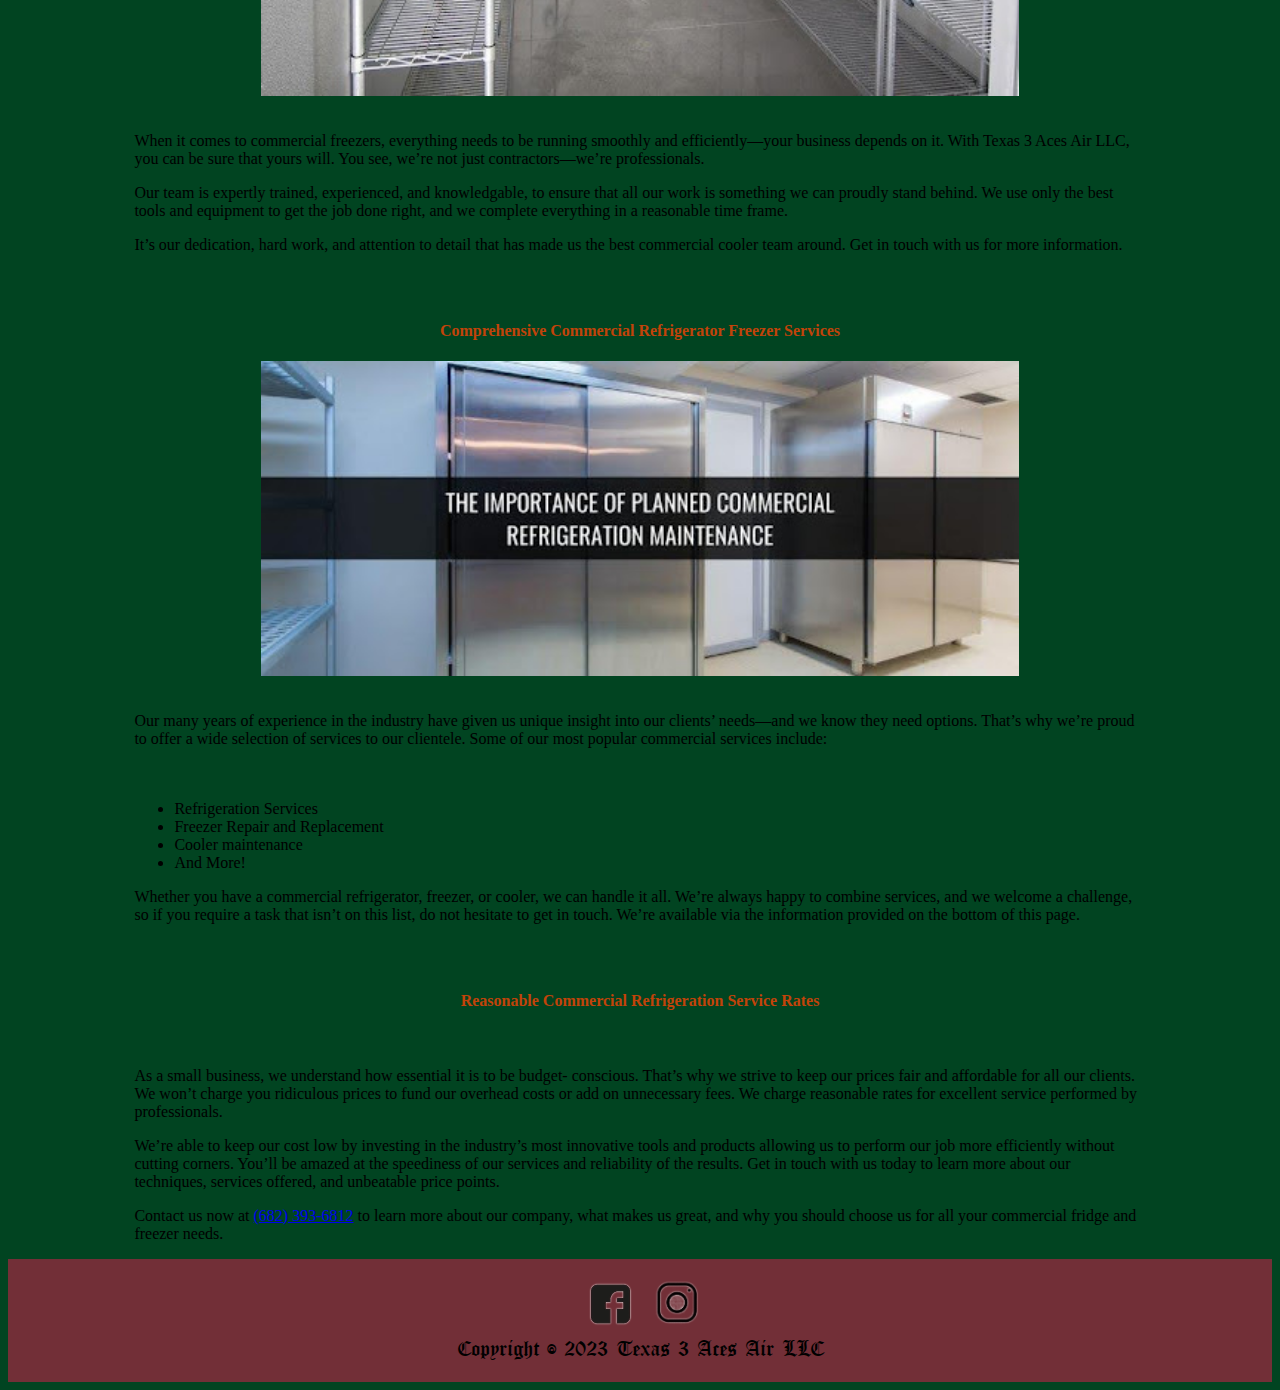
<file: commercialRegrigeration.html>
<!DOCTYPE html>
<html lang="en">
<head>
    <meta charset="UTF-8">
    <meta name="viewport" content="width=device-width, initial-scale=1.0">
    <title>Commercial Refrigeration</title>
    <link href="https://cdn.jsdelivr.net/npm/bootstrap@5.3.2/dist/css/bootstrap.min.css" rel="stylesheet" integrity="sha384-T3c6CoIi6uLrA9TneNEoa7RxnatzjcDSCmG1MXxSR1GAsXEV/Dwwykc2MPK8M2HN" crossorigin="anonymous">
    <link rel="stylesheet" href="styles.css">

</head>
<nav  class="navbar border-bottom border-body" data-bs-theme="dark">
  <div class="container-fluid">
    <a class="navbar-brand" href="#"><img class="logo" src="ace2nd.png" alt=""></a>
    <div class="random">
    <img class="cardIMg" src="AceCardRed.jpg" alt="">
    <a class="navbar-brand ace" href="#">Texas 3 Aces Air LLC</a>
    <img src="AceCardBlue.png" class="cardIMg" alt="">
  </div>
    <button class="navbar-toggler" type="button" data-bs-toggle="collapse" data-bs-target="#navbarSupportedContent" aria-controls="navbarSupportedContent" aria-expanded="false" aria-label="Toggle navigation">
      <span class="navbar-toggler-icon"></span>
    </button>
    <div class="collapse navbar-collapse" id="navbarSupportedContent">
      <ul class="navbar-nav me-auto mb-2 mb-lg-0">
        <li class="nav-item">
          <a class="nav-link active" aria-current="page" href="index.html">Home</a>
        </li>
        <li class="nav-item">
          <a class="nav-link" href="About.html">About Us</a>
        </li>
        <li class="nav-item">
          <a class="nav-link" href="services.html">Provided Services</a>
        </li>
        <li class="nav-item dropdown">
          <a class="nav-link dropdown-toggle" href="#" role="button" data-bs-toggle="dropdown" aria-expanded="false">
            Services
          </a>
          <ul class="dropdown-menu">
            <li><a class="dropdown-item" href="ammonia.html">Ammonia Refrigeration</a></li>
            <li><a class="dropdown-item" href="commercialAir.html">Commercial Air Conditioning</a></li>
            <li><a class="dropdown-item" href="commercialRegrigeration.html">Commercial Refrigeration</a></li>
          </ul>
        </li>
        <li class="nav-item">
          <a class="nav-link" href="contact.html">Contact Us</a>
        </li>
      </ul>
   
    </div>
  </div>
</nav>



<body data-bs-theme="dark">
    <h1>Commercial Refrigeration</h1>
    <div class="container"><img class="ammoniaImg" src="fridge.png" alt=""></div>

    <div class="container">
        
        <div class="paragraph">
        <p>When it comes to commercial refrigerator and freezer services, there’s no better choice than the experts at Texas 3 Aces Air LLC.</p>
        <p>We’re a highly skilled and trained team of experts with the experience and
            knowledge to tackle just about anything related to commercial freezing and
            cooling. What’s more, we’ll do it all at straightforward and reasonable rates that work with your company’s budget.</p>
        </div>
    </div>

    <h4 class="subtitle">Texas 3 Aces Air LLC’s Premium Commercial Refrigerators and Freezers</h4>

    <div class="container"><img class="ammoniaImg" src="fridge2.jpg" alt=""></div>
    <div class="container">
        
        <div class="paragraph">
        <p>When it comes to commercial freezers, everything needs to be running
            smoothly and efficiently—your business depends on it. With Texas 3 Aces
            Air LLC, you can be sure that yours will. You see, we’re not just
            contractors—we’re professionals.</p>
        <p>Our team is expertly trained, experienced, and knowledgable, to ensure that
            all our work is something we can proudly stand behind. We use only the best
            tools and equipment to get the job done right, and we complete everything in
            a reasonable time frame.</p>
            <p>It’s our dedication, hard work, and attention to detail that has made us the
                best commercial cooler team around. Get in touch with us for more
                information.</p>
        </div>
    </div>
    <h4 class="subtitle">Comprehensive Commercial Refrigerator
        Freezer Services</h4>
        <div class="container"><img class="ammoniaImg" src="fridge3.jpg" alt=""></div>
        <div class="container">
        
            <div class="paragraph">
            <p>Our many years of experience in the industry have given us unique insight
                into our clients’ needs—and we know they need options. That’s why we’re
                proud to offer a wide selection of services to our clientele. Some of our most
                popular commercial services include:</p>
            </div>
          
        </div>

        <div class="container">
            <div class="paragraph">
                <ul>
                    <li>Refrigeration Services</li>
                    <li>Freezer Repair and Replacement</li>
                    <li>Cooler maintenance</li>
                    <li>And More!</li>
                </ul>
                <p>
                    Whether you have a commercial refrigerator, freezer, or cooler, we can
                    handle it all. We’re always happy to combine services, and we welcome a
                    challenge, so if you require a task that isn’t on this list, do not hesitate to get
                    in touch. We’re available via the information provided on the bottom of this
                    page.
                </p>
        
            </div>
        </div>

        <h4 class="subtitle">Reasonable Commercial Refrigeration
            Service Rates</h4>
      <div class="container">
        <div class="paragraph">
            <p>As a small business, we understand how essential it is to be budget-
                conscious. That’s why we strive to keep our prices fair and affordable for all
                our clients. We won’t charge you ridiculous prices to fund our overhead costs
                or add on unnecessary fees. We charge reasonable rates for excellent service
                performed by professionals.</p>
            <p>We’re able to keep our cost low by investing in the industry’s most
                innovative tools and products allowing us to perform our job more efficiently
                
                without cutting corners. You’ll be amazed at the speediness of our services
                and reliability of the results. Get in touch with us today to learn more about
                our techniques, services offered, and unbeatable price points.</p>
            <p>Contact us now at <a href="tel:6823936812">(682) 393-6812</a> to learn more about our company, what
                makes us great, and why you should choose us for all your commercial
                fridge and freezer needs.</p>
        </div>
      </div>

    <script src="https://cdn.jsdelivr.net/npm/bootstrap@5.3.2/dist/js/bootstrap.bundle.min.js" integrity="sha384-C6RzsynM9kWDrMNeT87bh95OGNyZPhcTNXj1NW7RuBCsyN/o0jlpcV8Qyq46cDfL" crossorigin="anonymous"></script>

</body>
<footer>
  <div class="footer-container">
    <a href="https://www.facebook.com/profile.php?id=61552558485173"><img class="linklogo" src="facebooknoback.png" alt=""></a>
    
    <a href="https://www.instagram.com/texas3acesairllc?utm_source=ig_web_button_share_sheet&igsh=OGQ5ZDc2ODk2ZA=="><img class="linklogo" src="instagramnoback.png" alt=""></a>

    

  </div>
  <div class="copyright">Copyright © 2023 Texas 3 Aces Air LLC</div>
</footer>
</html>
</file>
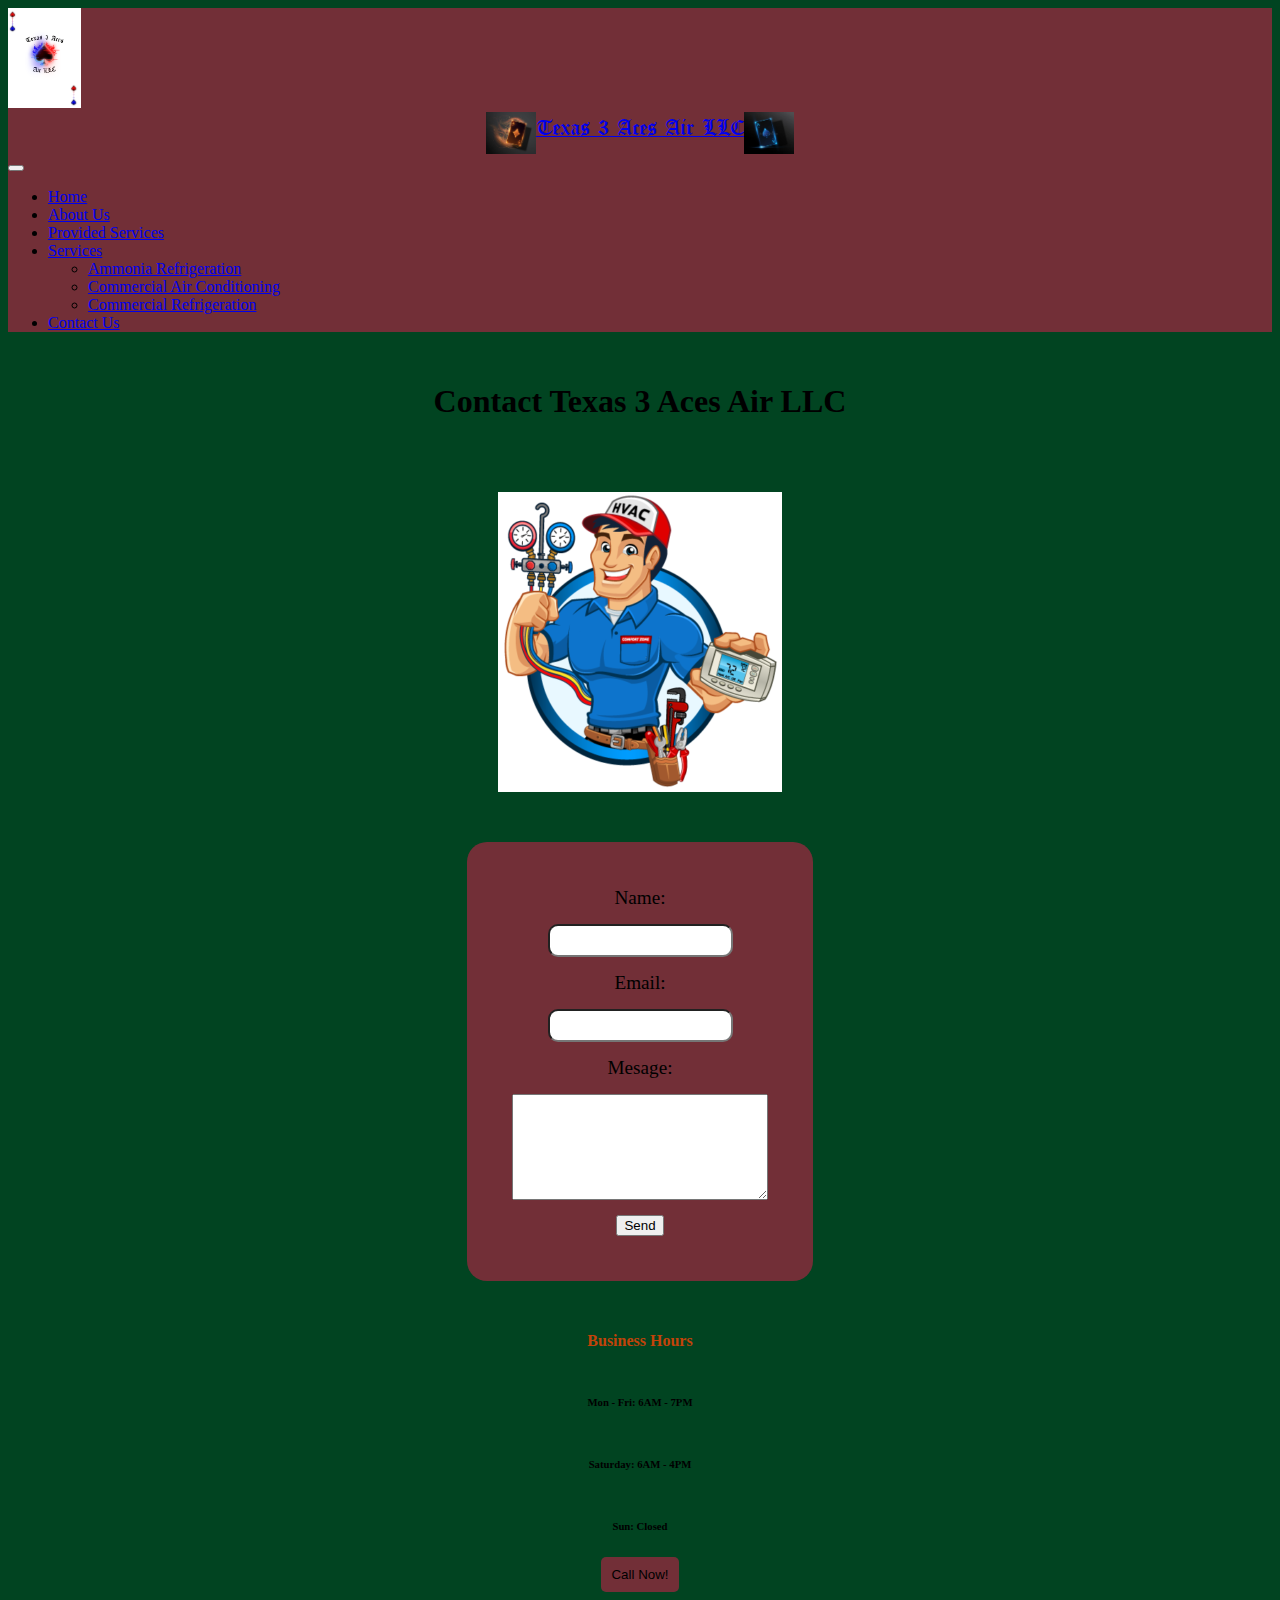
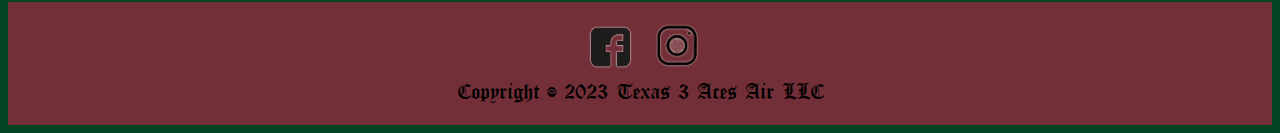
<file: contact.html>
<!DOCTYPE html>
<html lang="en">
<head>
    <meta charset="UTF-8">
    <meta name="viewport" content="width=device-width, initial-scale=1.0">
    <title>Contact Us</title>
    <link rel="stylesheet" href="styles.css">
    <link href="https://cdn.jsdelivr.net/npm/bootstrap@5.3.2/dist/css/bootstrap.min.css" rel="stylesheet" integrity="sha384-T3c6CoIi6uLrA9TneNEoa7RxnatzjcDSCmG1MXxSR1GAsXEV/Dwwykc2MPK8M2HN" crossorigin="anonymous">

</head>

<nav  class="navbar border-bottom border-body" data-bs-theme="dark">
  <div class="container-fluid">
    <a class="navbar-brand" href="#"><img class="logo" src="ace2nd.png" alt=""></a>
    <div class="random">
    <img class="cardIMg" src="AceCardRed.jpg" alt="">
    <a class="navbar-brand ace" href="#">Texas 3 Aces Air LLC</a>
    <img src="AceCardBlue.png" class="cardIMg" alt="">
  </div>
    <button class="navbar-toggler" type="button" data-bs-toggle="collapse" data-bs-target="#navbarSupportedContent" aria-controls="navbarSupportedContent" aria-expanded="false" aria-label="Toggle navigation">
      <span class="navbar-toggler-icon"></span>
    </button>
    <div class="collapse navbar-collapse" id="navbarSupportedContent">
      <ul class="navbar-nav me-auto mb-2 mb-lg-0">
        <li class="nav-item">
          <a class="nav-link active" aria-current="page" href="index.html">Home</a>
        </li>
        <li class="nav-item">
          <a class="nav-link" href="About.html">About Us</a>
        </li>
        <li class="nav-item">
          <a class="nav-link" href="services.html">Provided Services</a>
        </li>
        <li class="nav-item dropdown">
          <a class="nav-link dropdown-toggle" href="#" role="button" data-bs-toggle="dropdown" aria-expanded="false">
            Services
          </a>
          <ul class="dropdown-menu">
            <li><a class="dropdown-item" href="ammonia.html">Ammonia Refrigeration</a></li>
            <li><a class="dropdown-item" href="commercialAir.html">Commercial Air Conditioning</a></li>
            <li><a class="dropdown-item" href="commercialRegrigeration.html">Commercial Refrigeration</a></li>
          </ul>
        </li>
        <li class="nav-item">
          <a class="nav-link" href="contact.html">Contact Us</a>
        </li>
      </ul>
   
    </div>
  </div>
</nav>



<body  data-bs-theme="dark">
   <h1>Contact Texas 3 Aces Air LLC</h1> 
   <div class="main-container form-container">
    <img src="contact.png" alt="">
   </div>
<div class="main-container ">




<div class="container-info">


    <form action="https://formsubmit.co/humbertoromero@texas3acesair.com" method="POST">
        <input type="hidden" name="_captcha" value="false">
        <label for="name">Name:</label>
        <input type="text" name="name" id="name" required>
        <label for="email">Email:</label>
        <input type="email" name="email" id="email" required>
        <label for="message">Mesage:</label>
        <textarea name="message" style="width:250px;height:100px;" id="message"></textarea>
        <button type="submit" class="btn btn-success">Send</button>
        <input type="hidden" name="_next" value="daddypulido.github.io/Ace-LLC/index.html">
   </form>

<h4 class="subtitle">Business Hours</h4>
<h6>Mon - Fri: 6AM - 7PM</h6>
<h6>Saturday: 6AM - 4PM</h6>
<h6>Sun: Closed</h6>
<a href="tel:6823936812">
<button type="button" class="callnow">Call Now!</button>
</a>
</div>
</div>
    <script src="https://cdn.jsdelivr.net/npm/bootstrap@5.3.2/dist/js/bootstrap.bundle.min.js" integrity="sha384-C6RzsynM9kWDrMNeT87bh95OGNyZPhcTNXj1NW7RuBCsyN/o0jlpcV8Qyq46cDfL" crossorigin="anonymous"></script>

</body>
<footer>
  <div class="footer-container">
    <a href="https://www.facebook.com/profile.php?id=61552558485173"><img class="linklogo" src="facebooknoback.png" alt=""></a>
    
    <a href="https://www.instagram.com/texas3acesairllc?utm_source=ig_web_button_share_sheet&igsh=OGQ5ZDc2ODk2ZA=="><img class="linklogo" src="instagramnoback.png" alt=""></a>

    

  </div>
  <div class="copyright">Copyright © 2023 Texas 3 Aces Air LLC</div>
</footer>
</html>
</file>
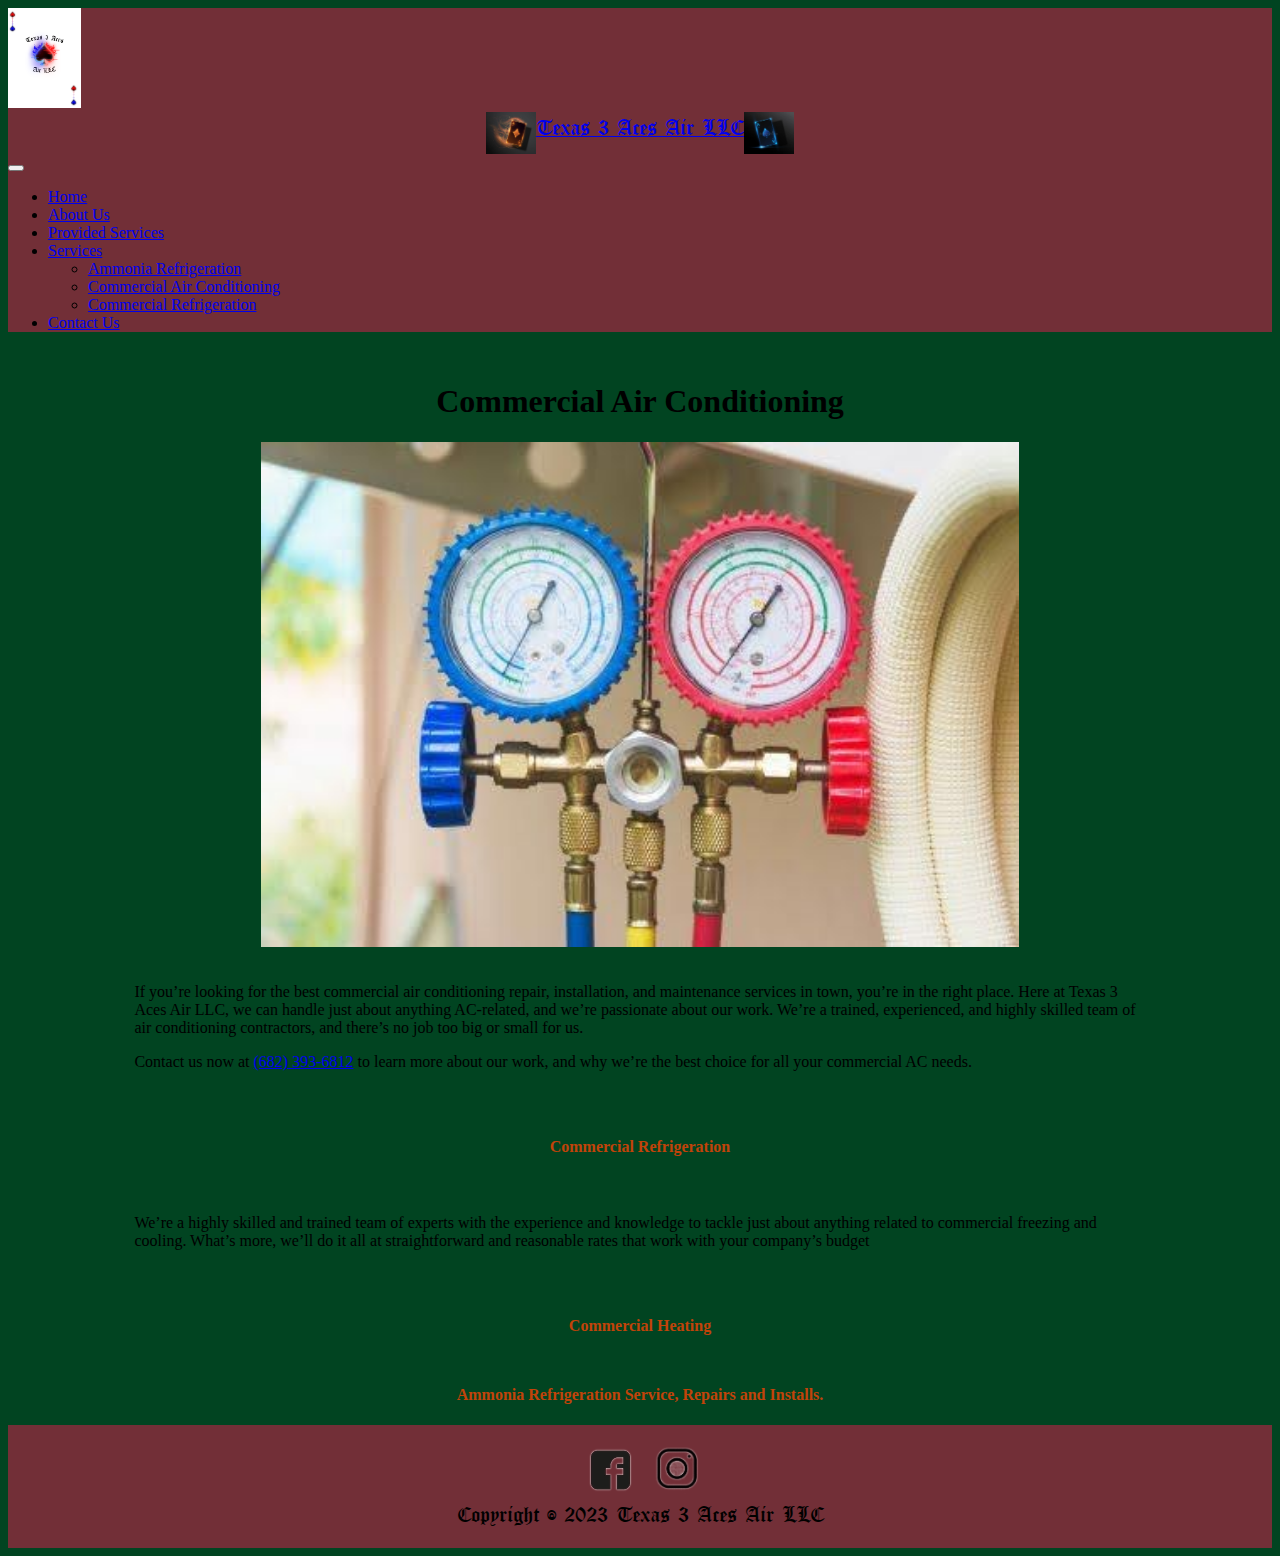
<file: services.html>
<!DOCTYPE html>
<html lang="en">
<head>
    <meta charset="UTF-8">
    <meta name="viewport" content="width=device-width, initial-scale=1.0">
    <title>Ace LLC</title>
    <link rel="stylesheet" href="styles.css">
    <link href="https://cdn.jsdelivr.net/npm/bootstrap@5.3.2/dist/css/bootstrap.min.css" rel="stylesheet" integrity="sha384-T3c6CoIi6uLrA9TneNEoa7RxnatzjcDSCmG1MXxSR1GAsXEV/Dwwykc2MPK8M2HN" crossorigin="anonymous">
</head>
<nav  class="navbar border-bottom border-body" data-bs-theme="dark">
  <div class="container-fluid">
    <a class="navbar-brand" href="#"><img class="logo" src="ace2nd.png" alt=""></a>
    <div class="random">
    <img class="cardIMg" src="AceCardRed.jpg" alt="">
    <a class="navbar-brand ace" href="#">Texas 3 Aces Air LLC</a>
    <img src="AceCardBlue.png" class="cardIMg" alt="">
  </div>
    <button class="navbar-toggler" type="button" data-bs-toggle="collapse" data-bs-target="#navbarSupportedContent" aria-controls="navbarSupportedContent" aria-expanded="false" aria-label="Toggle navigation">
      <span class="navbar-toggler-icon"></span>
    </button>
    <div class="collapse navbar-collapse" id="navbarSupportedContent">
      <ul class="navbar-nav me-auto mb-2 mb-lg-0">
        <li class="nav-item">
          <a class="nav-link active" aria-current="page" href="index.html">Home</a>
        </li>
        <li class="nav-item">
          <a class="nav-link" href="About.html">About Us</a>
        </li>
        <li class="nav-item">
          <a class="nav-link" href="services.html">Provided Services</a>
        </li>
        <li class="nav-item dropdown">
          <a class="nav-link dropdown-toggle" href="#" role="button" data-bs-toggle="dropdown" aria-expanded="false">
            Services
          </a>
          <ul class="dropdown-menu">
            <li><a class="dropdown-item" href="ammonia.html">Ammonia Refrigeration</a></li>
            <li><a class="dropdown-item" href="commercialAir.html">Commercial Air Conditioning</a></li>
            <li><a class="dropdown-item" href="commercialRegrigeration.html">Commercial Refrigeration</a></li>
          </ul>
        </li>
        <li class="nav-item">
          <a class="nav-link" href="contact.html">Contact Us</a>
        </li>
      </ul>
   
    </div>
  </div>
</nav>
  
  
<body data-bs-theme="dark">
  <h1>Commercial Air
    Conditioning</h1>
<div class="container"><img class="ammoniaImg" src="hvactools2.jpg" alt=""></div>
  <div class="container">
        
    <div class="paragraph">
    <p>If you’re looking for the best commercial air conditioning repair, installation,
        and maintenance services in town, you’re in the right place. Here at Texas 3
        Aces Air LLC, we can handle just about anything AC-related, and we’re
        passionate about our work. We’re a trained, experienced, and highly skilled
        team of air conditioning contractors, and there’s no job too big or small for
        us.</p>
        <p>Contact us now at <a href="tel:6823936812">(682) 393-6812</a> to learn more about our work, and why we’re the best choice for all your commercial AC needs.</p>
    </div>
</div>

<h4 class="subtitle">Commercial Refrigeration</h4>

<div class="container">
    <div class="paragraph">
        <p>We’re a highly skilled and trained team of experts with the experience and
            knowledge to tackle just about anything related to commercial freezing and
            cooling. What’s more, we’ll do it all at straightforward and reasonable rates
            
            that work with your company’s budget</p>
    </div>
</div>
<h4 class="subtitle">Commercial Heating</h4>

<h4 class="subtitle">Ammonia Refrigeration Service, Repairs and Installs.</h4>



    <script src="https://cdn.jsdelivr.net/npm/bootstrap@5.3.2/dist/js/bootstrap.bundle.min.js" integrity="sha384-C6RzsynM9kWDrMNeT87bh95OGNyZPhcTNXj1NW7RuBCsyN/o0jlpcV8Qyq46cDfL" crossorigin="anonymous"></script>
</body>
<footer>
  <div class="footer-container">
    <a href="https://www.facebook.com/profile.php?id=61552558485173"><img class="linklogo" src="facebooknoback.png" alt=""></a>
    
    <a href="https://www.instagram.com/texas3acesairllc?utm_source=ig_web_button_share_sheet&igsh=OGQ5ZDc2ODk2ZA=="><img class="linklogo" src="instagramnoback.png" alt=""></a>

    

  </div>
  <div class="copyright">Copyright © 2023 Texas 3 Aces Air LLC</div>
</footer>
</html>
</file>
<file: styles.css>
h1, h4 {
    text-align: center;
    padding-top: 30px;
 
}
  
html body {
    background-color: #014421;

}
.container {
    display: flex;
    justify-content: center;
}

.paragraph {
  width: 80%;
  padding-top: 20px;
 

}

.subtitle{
  color: rgb(194, 67, 9);
}

.main-container {
display: flex;
justify-content: center;

}

form {

  display: flex;
  flex-direction: column;
 justify-content: center;
  align-items: center;
  background-color: #722F37;
  padding: 5vh;
  border-radius: 20px;

 
}
label {
  font-weight: 300;
  font-size: larger;
}

input {
  height: 3vh;
  border-radius: 10px;
}


.container-info {
  display: flex;
  flex-direction: column;
  align-items: center;
}

.navbar, .dropdown-item   {
  background-color: 	#722F37;
}

ul.dropdown-menu {
 background-color: transparent;

}

.logo {
  height: 100px;
  width: auto;
}

.ammoniaImg {
  width: 60%;
}

@font-face
{
    font-family:'Old English';
    src:url('OldEnglishFive.ttf');
}

.ace {
  font-family: 'Old English';

}

.form-container {
  padding-bottom: 50px;
  padding-top: 50px;
}
form {
  gap: 15px;
}

.callnow {
  background-color: #722F37;
  padding: 10px;
  border: none;
  border-radius: 5px;
  margin-bottom: 10px;
}


footer {
  padding-top: 20px;
  padding-bottom: 20px;
  background-color: #722F37;
  display: flex;
  flex-direction: column;
}

.footer-container {
  display: flex;
  justify-content: center;
  align-items: center;
  gap: 10px;
}
.copyright {
  display: flex;
  justify-content: center;
  font-family: 'Old English';
}

.linklogo {
  height: 50px;
  width: auto;
}
.cardIMg {
  width: 50px;
  height: auto;
}
.random {
  display: flex;
  justify-content: center;
}
</file>
